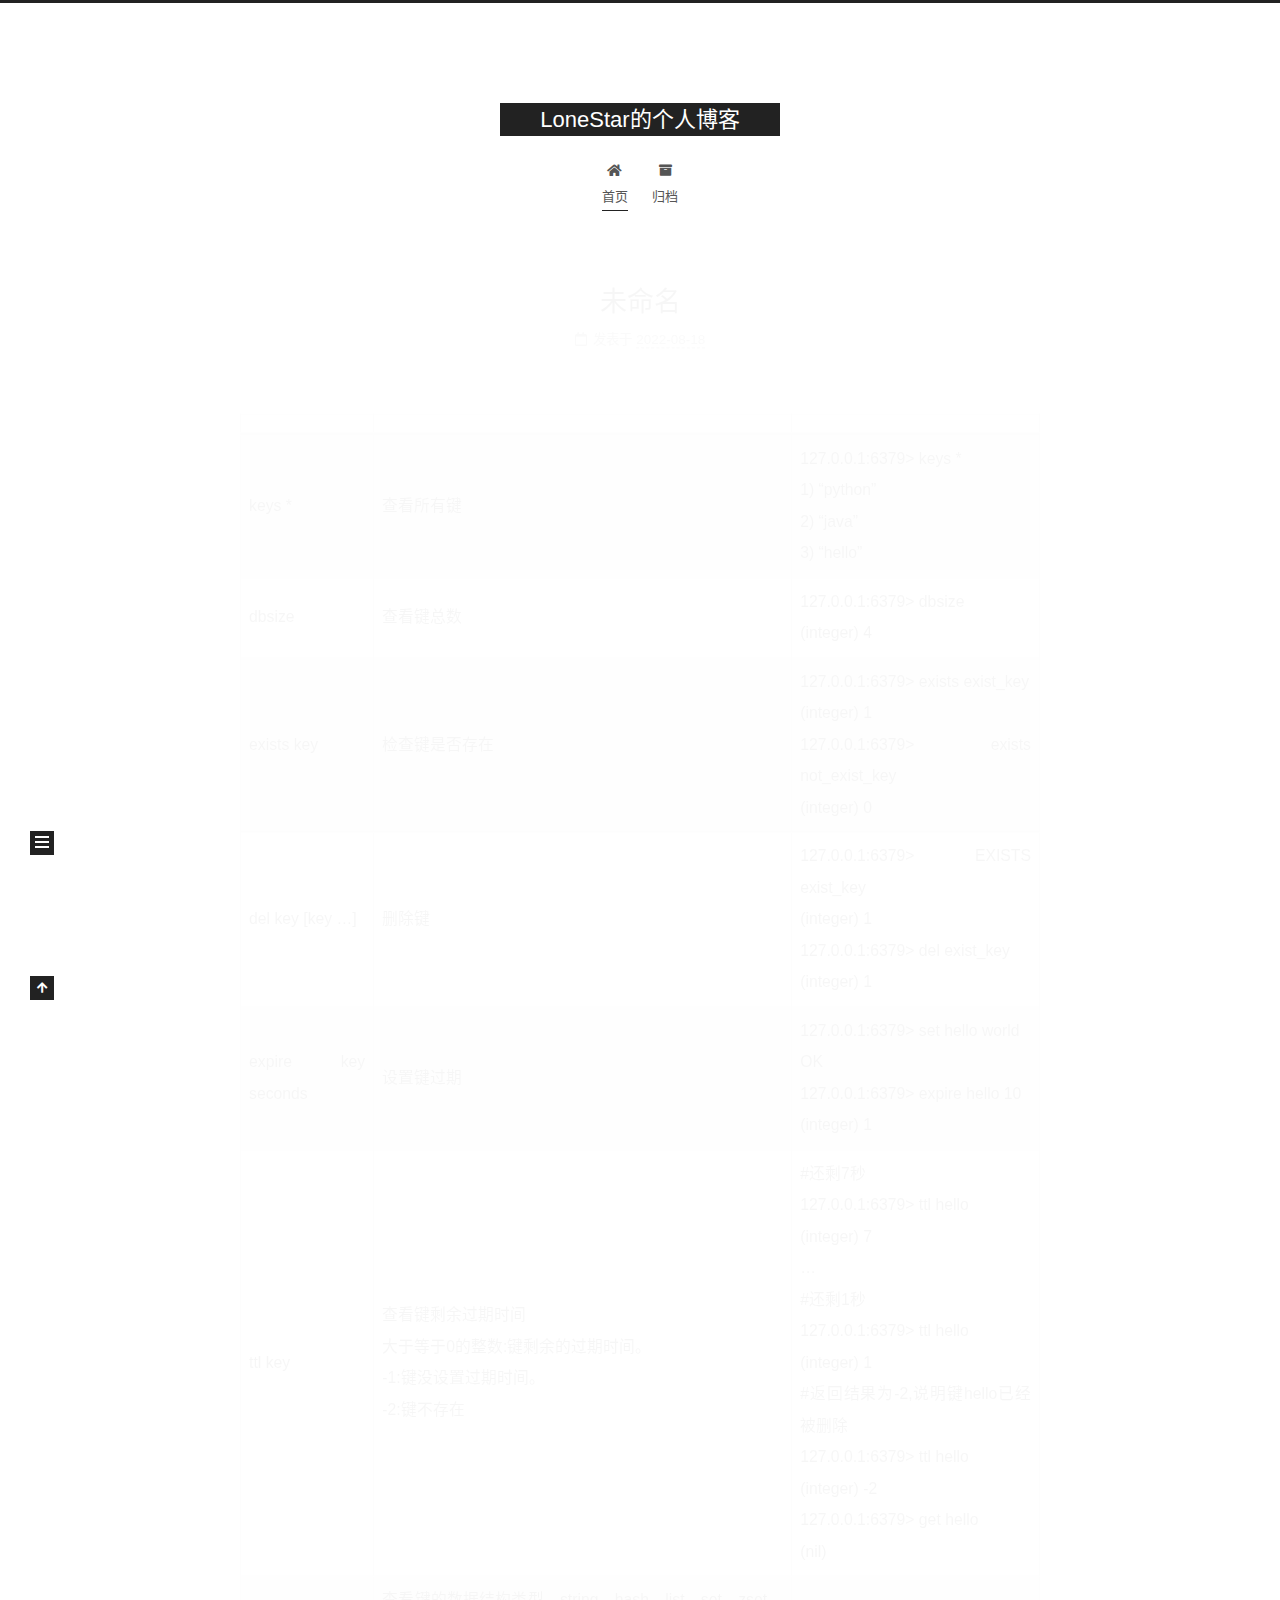
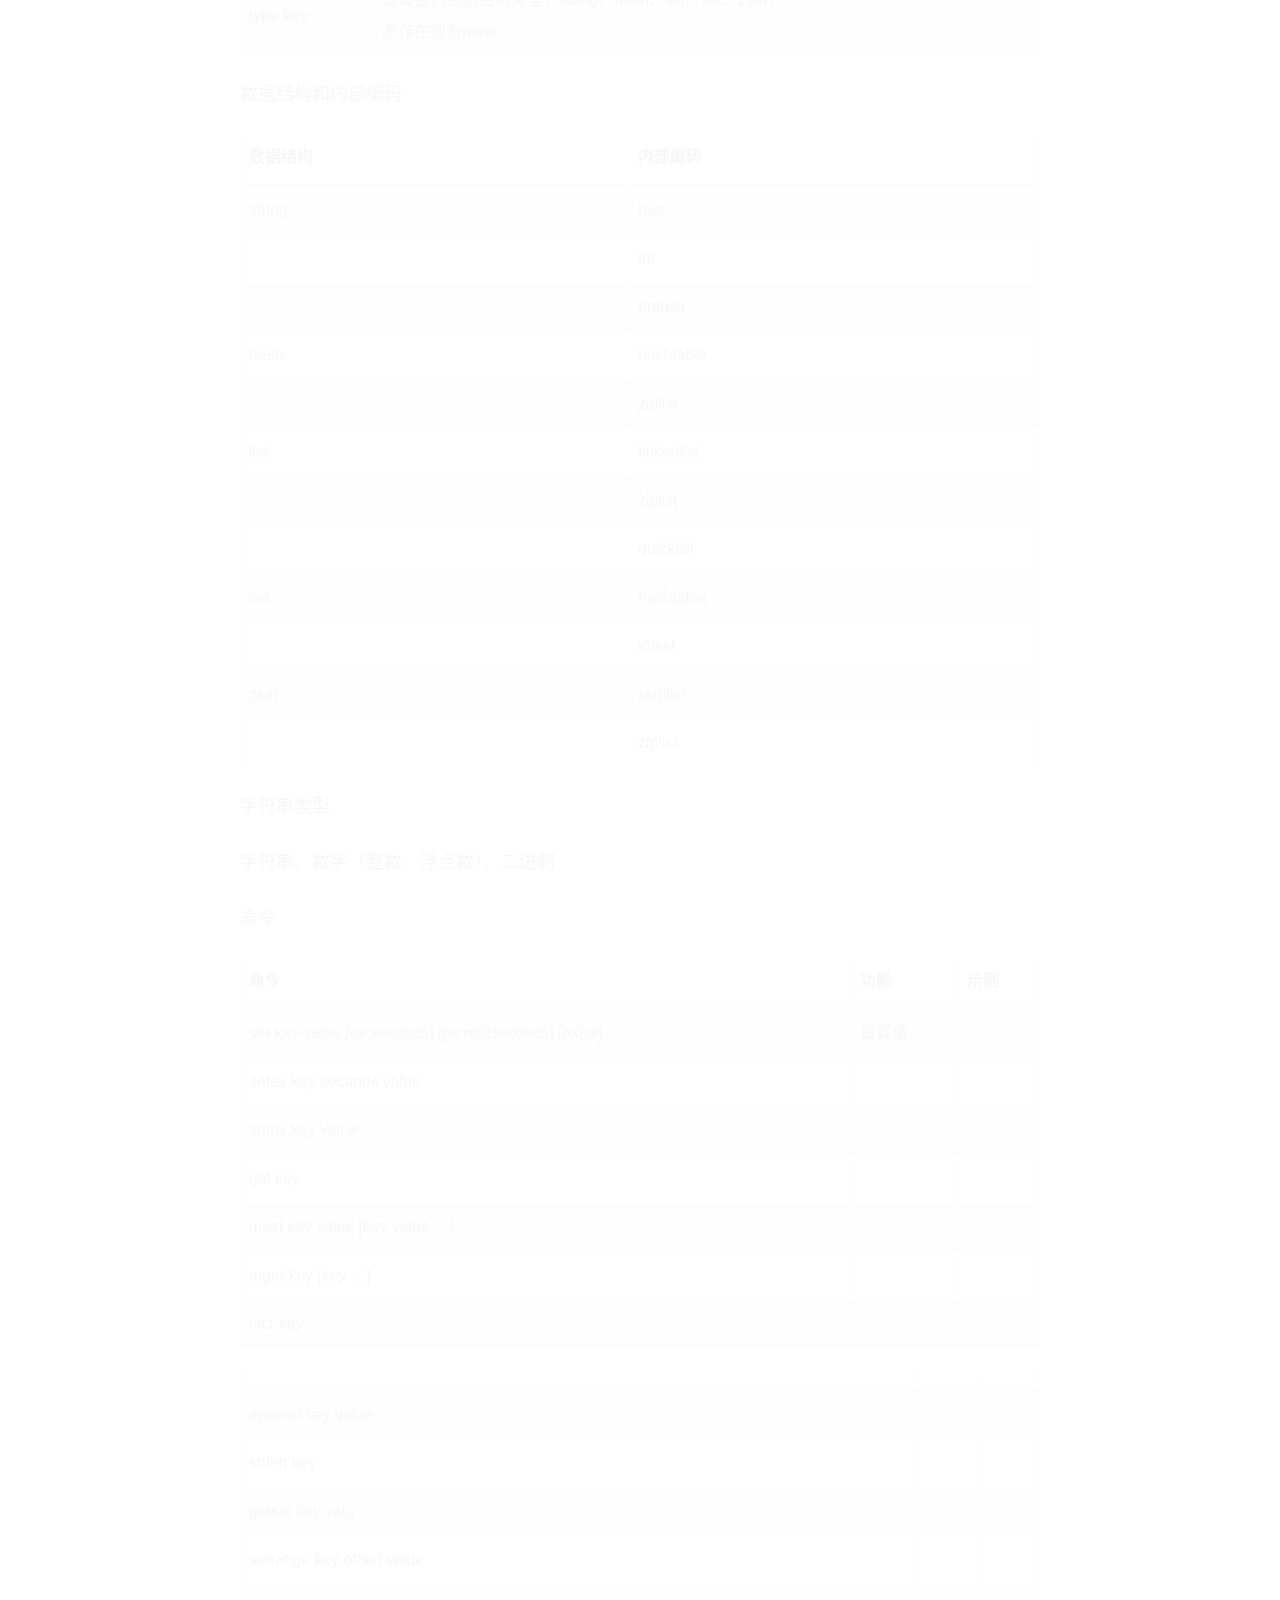
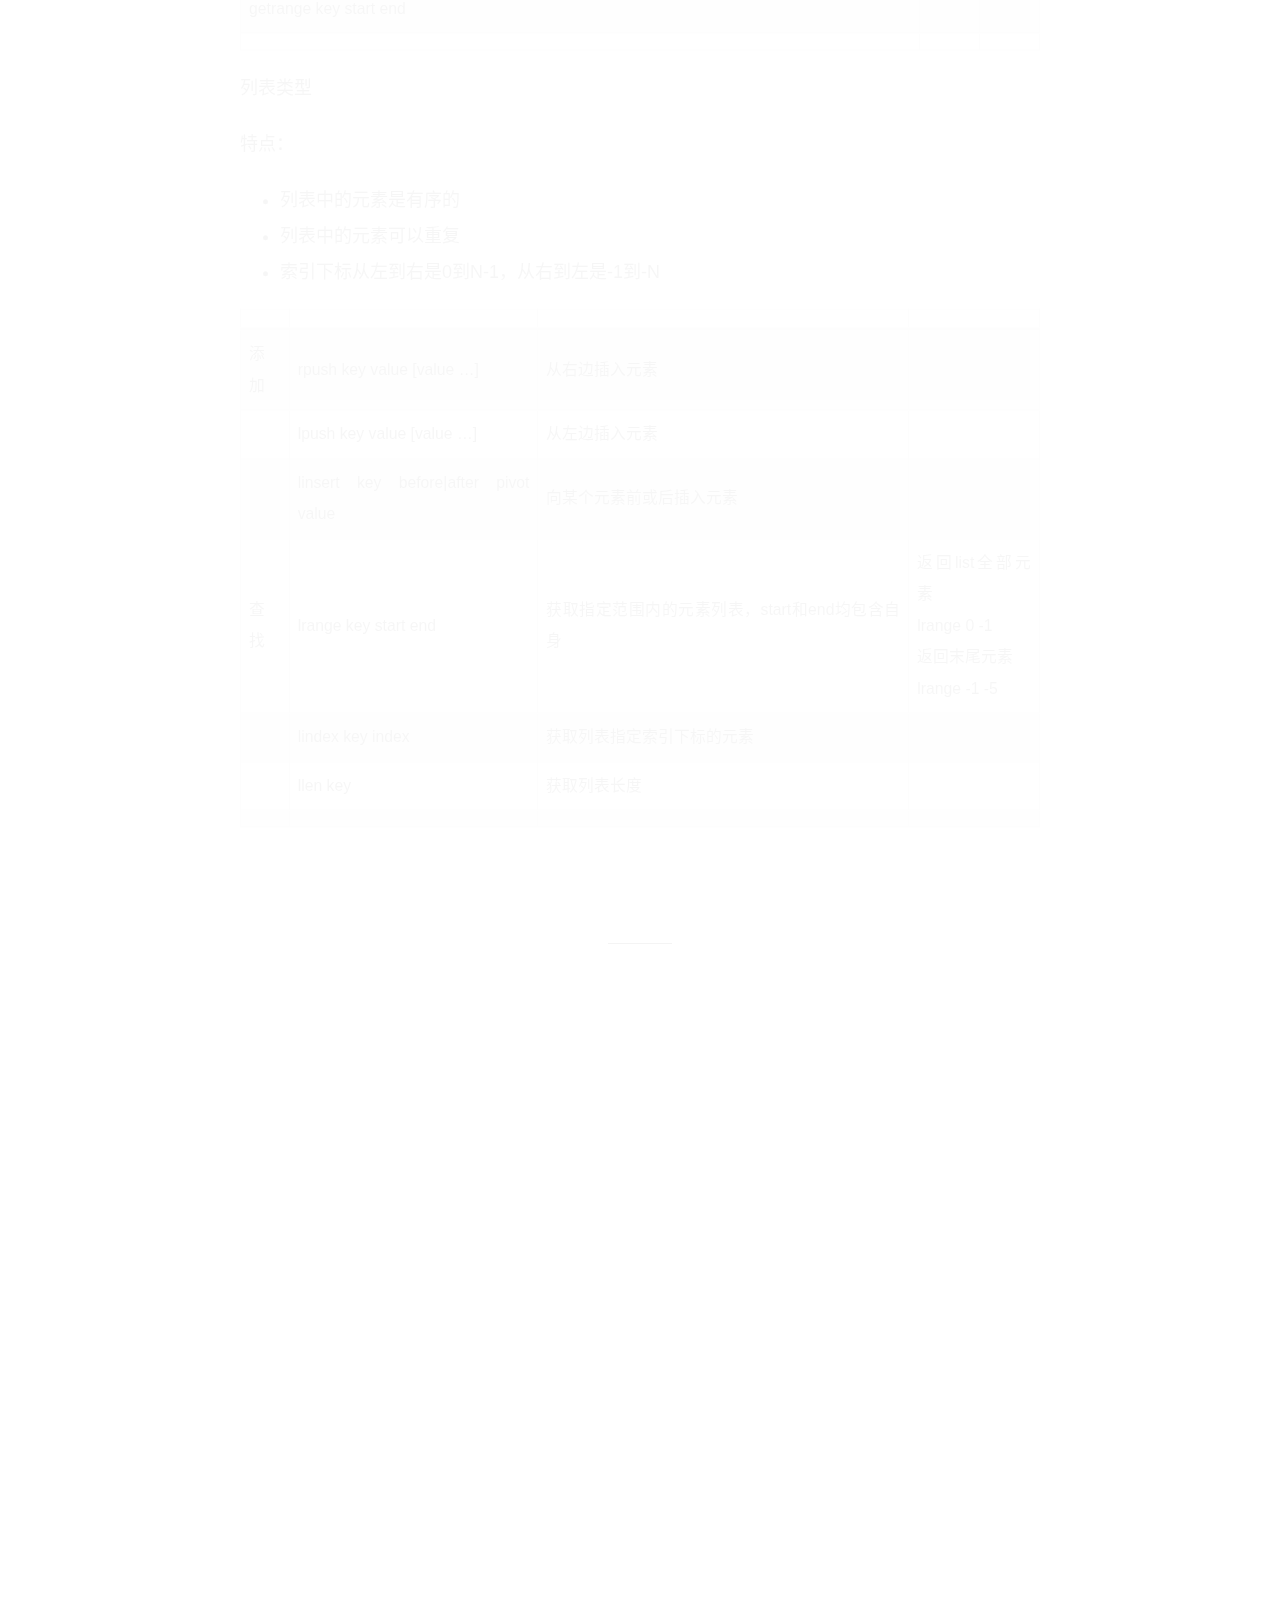
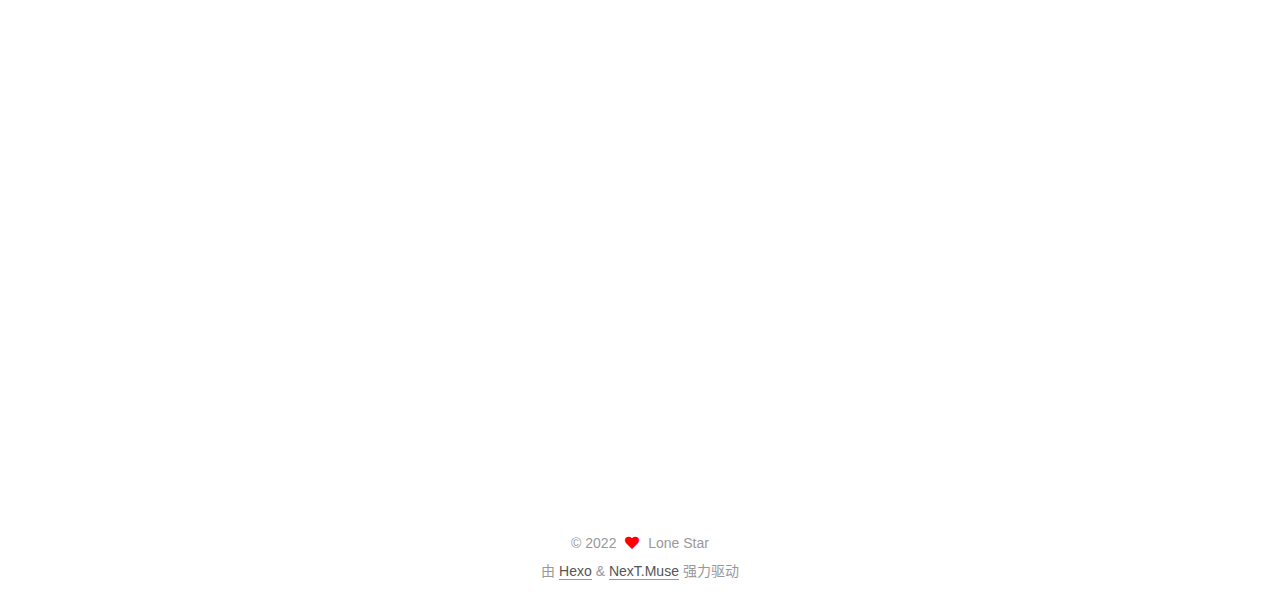
<file: index.html>
<!DOCTYPE html>
<html lang="zh-CN">
<head>
  <meta charset="UTF-8">
<meta name="viewport" content="width=device-width, initial-scale=1, maximum-scale=2">
<meta name="theme-color" content="#222">
<meta name="generator" content="Hexo 5.4.0">
  <link rel="apple-touch-icon" sizes="180x180" href="/images/apple-touch-icon-next.png">
  <link rel="icon" type="image/png" sizes="32x32" href="/images/favicon-32x32-next.png">
  <link rel="icon" type="image/png" sizes="16x16" href="/images/favicon-16x16-next.png">
  <link rel="mask-icon" href="/images/logo.svg" color="#222">

<link rel="stylesheet" href="/css/main.css">


<link rel="stylesheet" href="/lib/font-awesome/css/all.min.css">

<script id="hexo-configurations">
    var NexT = window.NexT || {};
    var CONFIG = {"hostname":"example.com","root":"/","scheme":"Muse","version":"7.8.0","exturl":false,"sidebar":{"position":"left","display":"post","padding":18,"offset":12,"onmobile":false},"copycode":{"enable":false,"show_result":false,"style":null},"back2top":{"enable":true,"sidebar":false,"scrollpercent":false},"bookmark":{"enable":false,"color":"#222","save":"auto"},"fancybox":false,"mediumzoom":false,"lazyload":false,"pangu":false,"comments":{"style":"tabs","active":null,"storage":true,"lazyload":false,"nav":null},"algolia":{"hits":{"per_page":10},"labels":{"input_placeholder":"Search for Posts","hits_empty":"We didn't find any results for the search: ${query}","hits_stats":"${hits} results found in ${time} ms"}},"localsearch":{"enable":false,"trigger":"auto","top_n_per_article":1,"unescape":false,"preload":false},"motion":{"enable":true,"async":false,"transition":{"post_block":"fadeIn","post_header":"slideDownIn","post_body":"slideDownIn","coll_header":"slideLeftIn","sidebar":"slideUpIn"}}};
  </script>

  <meta property="og:type" content="website">
<meta property="og:title" content="LoneStar的个人博客">
<meta property="og:url" content="http://example.com/index.html">
<meta property="og:site_name" content="LoneStar的个人博客">
<meta property="og:locale" content="zh_CN">
<meta property="article:author" content="Lone Star">
<meta name="twitter:card" content="summary">

<link rel="canonical" href="http://example.com/">


<script id="page-configurations">
  // https://hexo.io/docs/variables.html
  CONFIG.page = {
    sidebar: "",
    isHome : true,
    isPost : false,
    lang   : 'zh-CN'
  };
</script>

  <title>LoneStar的个人博客</title>
  






  <noscript>
  <style>
  .use-motion .brand,
  .use-motion .menu-item,
  .sidebar-inner,
  .use-motion .post-block,
  .use-motion .pagination,
  .use-motion .comments,
  .use-motion .post-header,
  .use-motion .post-body,
  .use-motion .collection-header { opacity: initial; }

  .use-motion .site-title,
  .use-motion .site-subtitle {
    opacity: initial;
    top: initial;
  }

  .use-motion .logo-line-before i { left: initial; }
  .use-motion .logo-line-after i { right: initial; }
  </style>
</noscript>

</head>

<body itemscope itemtype="http://schema.org/WebPage">
  <div class="container use-motion">
    <div class="headband"></div>

    <header class="header" itemscope itemtype="http://schema.org/WPHeader">
      <div class="header-inner"><div class="site-brand-container">
  <div class="site-nav-toggle">
    <div class="toggle" aria-label="切换导航栏">
      <span class="toggle-line toggle-line-first"></span>
      <span class="toggle-line toggle-line-middle"></span>
      <span class="toggle-line toggle-line-last"></span>
    </div>
  </div>

  <div class="site-meta">

    <a href="/" class="brand" rel="start">
      <span class="logo-line-before"><i></i></span>
      <h1 class="site-title">LoneStar的个人博客</h1>
      <span class="logo-line-after"><i></i></span>
    </a>
  </div>

  <div class="site-nav-right">
    <div class="toggle popup-trigger">
    </div>
  </div>
</div>




<nav class="site-nav">
  <ul id="menu" class="main-menu menu">
        <li class="menu-item menu-item-home">

    <a href="/" rel="section"><i class="fa fa-home fa-fw"></i>首页</a>

  </li>
        <li class="menu-item menu-item-archives">

    <a href="/archives/" rel="section"><i class="fa fa-archive fa-fw"></i>归档</a>

  </li>
  </ul>
</nav>




</div>
    </header>

    
  <div class="back-to-top">
    <i class="fa fa-arrow-up"></i>
    <span>0%</span>
  </div>


    <main class="main">
      <div class="main-inner">
        <div class="content-wrap">
          

          <div class="content index posts-expand">
            
      
  
  
  <article itemscope itemtype="http://schema.org/Article" class="post-block" lang="zh-CN">
    <link itemprop="mainEntityOfPage" href="http://example.com/2022/08/18/redis/">

    <span hidden itemprop="author" itemscope itemtype="http://schema.org/Person">
      <meta itemprop="image" content="/images/avatar.gif">
      <meta itemprop="name" content="Lone Star">
      <meta itemprop="description" content="">
    </span>

    <span hidden itemprop="publisher" itemscope itemtype="http://schema.org/Organization">
      <meta itemprop="name" content="LoneStar的个人博客">
    </span>
      <header class="post-header">
        <h2 class="post-title" itemprop="name headline">
          
            <a href="/2022/08/18/redis/" class="post-title-link" itemprop="url">未命名</a>
        </h2>

        <div class="post-meta">
            <span class="post-meta-item">
              <span class="post-meta-item-icon">
                <i class="far fa-calendar"></i>
              </span>
              <span class="post-meta-item-text">发表于</span>

              <time title="创建时间：2022-08-18 22:35:16" itemprop="dateCreated datePublished" datetime="2022-08-18T22:35:16+08:00">2022-08-18</time>
            </span>

          

        </div>
      </header>

    
    
    
    <div class="post-body" itemprop="articleBody">

      
          <table>
<thead>
<tr>
<th></th>
<th></th>
<th></th>
</tr>
</thead>
<tbody><tr>
<td>keys *</td>
<td>查看所有键</td>
<td>127.0.0.1:6379&gt; keys *<br/>1) “python”<br/>2) “java”<br/>3) “hello”</td>
</tr>
<tr>
<td>dbsize</td>
<td>查看键总数</td>
<td>127.0.0.1:6379&gt; dbsize<br/>(integer) 4</td>
</tr>
<tr>
<td>exists key</td>
<td>检查键是否存在</td>
<td>127.0.0.1:6379&gt; exists exist_key<br/>(integer) 1<br/>127.0.0.1:6379&gt; exists not_exist_key<br/>(integer) 0</td>
</tr>
<tr>
<td>del key [key …]</td>
<td>删除键</td>
<td>127.0.0.1:6379&gt; EXISTS exist_key<br/>(integer) 1<br/>127.0.0.1:6379&gt; del exist_key<br/>(integer) 1</td>
</tr>
<tr>
<td>expire key seconds</td>
<td>设置键过期</td>
<td>127.0.0.1:6379&gt; set hello world<br/>OK<br/>127.0.0.1:6379&gt; expire hello 10<br/>(integer) 1</td>
</tr>
<tr>
<td>ttl key</td>
<td>查看键剩余过期时间<br />大于等于0的整数:键剩余的过期时间。<br />-1:键没设置过期时间。<br/>-2:键不存在</td>
<td>#还剩7秒<br/>127.0.0.1:6379&gt; ttl hello<br/>(integer) 7<br/>…<br/>#还剩1秒<br/>127.0.0.1:6379&gt; ttl hello<br/>(integer) 1<br/>#返回结果为-2,说明键hello已经被删除<br/>127.0.0.1:6379&gt; ttl hello<br/>(integer) -2<br/>127.0.0.1:6379&gt; get hello<br/>(nil)</td>
</tr>
<tr>
<td>type key</td>
<td>查看键的数据结构类型，string、hash、list、set、zset，不存在则为none</td>
<td></td>
</tr>
</tbody></table>
<p>数据结构和内部编码</p>
<table>
<thead>
<tr>
<th>数据结构</th>
<th>内部编码</th>
</tr>
</thead>
<tbody><tr>
<td>string</td>
<td>raw</td>
</tr>
<tr>
<td></td>
<td>int</td>
</tr>
<tr>
<td></td>
<td>embstr</td>
</tr>
<tr>
<td>hash</td>
<td>hashtable</td>
</tr>
<tr>
<td></td>
<td>ziplist</td>
</tr>
<tr>
<td>list</td>
<td>linkedlist</td>
</tr>
<tr>
<td></td>
<td>ziplist</td>
</tr>
<tr>
<td></td>
<td>quicklist</td>
</tr>
<tr>
<td>set</td>
<td>hashtable</td>
</tr>
<tr>
<td></td>
<td>intset</td>
</tr>
<tr>
<td>zset</td>
<td>skiplist</td>
</tr>
<tr>
<td></td>
<td>ziplist</td>
</tr>
</tbody></table>
<p>字符串类型</p>
<p>字符串、数字（整数、浮点数）、二进制</p>
<p>命令</p>
<table>
<thead>
<tr>
<th>命令</th>
<th>功能</th>
<th>示例</th>
</tr>
</thead>
<tbody><tr>
<td>set key value [ex seconds] [px milliseconds] [nx|xx]</td>
<td>设置值</td>
<td></td>
</tr>
<tr>
<td>setex key seconds value</td>
<td></td>
<td></td>
</tr>
<tr>
<td>setnx key value</td>
<td></td>
<td></td>
</tr>
<tr>
<td>get key</td>
<td></td>
<td></td>
</tr>
<tr>
<td>mset key value [key value …]</td>
<td></td>
<td></td>
</tr>
<tr>
<td>mget key [key …]</td>
<td></td>
<td></td>
</tr>
<tr>
<td>incr key</td>
<td></td>
<td></td>
</tr>
</tbody></table>
<table>
<thead>
<tr>
<th></th>
<th></th>
<th></th>
</tr>
</thead>
<tbody><tr>
<td>append key value</td>
<td></td>
<td></td>
</tr>
<tr>
<td>strlen key</td>
<td></td>
<td></td>
</tr>
<tr>
<td>getset key valu</td>
<td></td>
<td></td>
</tr>
<tr>
<td>setrange key offset value</td>
<td></td>
<td></td>
</tr>
<tr>
<td>getrange key start end</td>
<td></td>
<td></td>
</tr>
<tr>
<td></td>
<td></td>
<td></td>
</tr>
</tbody></table>
<p>列表类型</p>
<p>特点：</p>
<ul>
<li>列表中的元素是有序的</li>
<li>列表中的元素可以重复</li>
<li>索引下标从左到右是0到N-1，从右到左是-1到-N</li>
</ul>
<table>
<thead>
<tr>
<th></th>
<th></th>
<th></th>
<th></th>
</tr>
</thead>
<tbody><tr>
<td>添加</td>
<td>rpush key value [value …]</td>
<td>从右边插入元素</td>
<td></td>
</tr>
<tr>
<td></td>
<td>lpush key value [value …]</td>
<td>从左边插入元素</td>
<td></td>
</tr>
<tr>
<td></td>
<td>linsert key before|after pivot value</td>
<td>向某个元素前或后插入元素</td>
<td></td>
</tr>
<tr>
<td>查找</td>
<td>lrange key start end</td>
<td>获取指定范围内的元素列表，start和end均包含自身</td>
<td>返回list全部元素<br />lrange 0 -1<br />返回末尾元素<br />lrange -1 -5</td>
</tr>
<tr>
<td></td>
<td>lindex key index</td>
<td>获取列表指定索引下标的元素</td>
<td></td>
</tr>
<tr>
<td></td>
<td>llen key</td>
<td>获取列表长度</td>
<td></td>
</tr>
<tr>
<td></td>
<td></td>
<td></td>
<td></td>
</tr>
</tbody></table>

      
    </div>

    
    
    
      <footer class="post-footer">
        <div class="post-eof"></div>
      </footer>
  </article>
  
  
  

      
  
  
  <article itemscope itemtype="http://schema.org/Article" class="post-block" lang="zh-CN">
    <link itemprop="mainEntityOfPage" href="http://example.com/2022/01/06/hello-world/">

    <span hidden itemprop="author" itemscope itemtype="http://schema.org/Person">
      <meta itemprop="image" content="/images/avatar.gif">
      <meta itemprop="name" content="Lone Star">
      <meta itemprop="description" content="">
    </span>

    <span hidden itemprop="publisher" itemscope itemtype="http://schema.org/Organization">
      <meta itemprop="name" content="LoneStar的个人博客">
    </span>
      <header class="post-header">
        <h2 class="post-title" itemprop="name headline">
          
            <a href="/2022/01/06/hello-world/" class="post-title-link" itemprop="url">Hello World</a>
        </h2>

        <div class="post-meta">
            <span class="post-meta-item">
              <span class="post-meta-item-icon">
                <i class="far fa-calendar"></i>
              </span>
              <span class="post-meta-item-text">发表于</span>

              <time title="创建时间：2022-01-06 20:09:35" itemprop="dateCreated datePublished" datetime="2022-01-06T20:09:35+08:00">2022-01-06</time>
            </span>

          

        </div>
      </header>

    
    
    
    <div class="post-body" itemprop="articleBody">

      
          <p>Welcome to <a target="_blank" rel="noopener" href="https://hexo.io/">Hexo</a>! This is your very first post. Check <a target="_blank" rel="noopener" href="https://hexo.io/docs/">documentation</a> for more info. If you get any problems when using Hexo, you can find the answer in <a target="_blank" rel="noopener" href="https://hexo.io/docs/troubleshooting.html">troubleshooting</a> or you can ask me on <a target="_blank" rel="noopener" href="https://github.com/hexojs/hexo/issues">GitHub</a>.</p>
<h2 id="Quick-Start"><a href="#Quick-Start" class="headerlink" title="Quick Start"></a>Quick Start</h2><h3 id="Create-a-new-post"><a href="#Create-a-new-post" class="headerlink" title="Create a new post"></a>Create a new post</h3><figure class="highlight bash"><table><tr><td class="gutter"><pre><span class="line">1</span><br></pre></td><td class="code"><pre><span class="line">$ hexo new <span class="string">&quot;My New Post&quot;</span></span><br></pre></td></tr></table></figure>

<p>More info: <a target="_blank" rel="noopener" href="https://hexo.io/docs/writing.html">Writing</a></p>
<h3 id="Run-server"><a href="#Run-server" class="headerlink" title="Run server"></a>Run server</h3><figure class="highlight bash"><table><tr><td class="gutter"><pre><span class="line">1</span><br></pre></td><td class="code"><pre><span class="line">$ hexo server</span><br></pre></td></tr></table></figure>

<p>More info: <a target="_blank" rel="noopener" href="https://hexo.io/docs/server.html">Server</a></p>
<h3 id="Generate-static-files"><a href="#Generate-static-files" class="headerlink" title="Generate static files"></a>Generate static files</h3><figure class="highlight bash"><table><tr><td class="gutter"><pre><span class="line">1</span><br></pre></td><td class="code"><pre><span class="line">$ hexo generate</span><br></pre></td></tr></table></figure>

<p>More info: <a target="_blank" rel="noopener" href="https://hexo.io/docs/generating.html">Generating</a></p>
<h3 id="Deploy-to-remote-sites"><a href="#Deploy-to-remote-sites" class="headerlink" title="Deploy to remote sites"></a>Deploy to remote sites</h3><figure class="highlight bash"><table><tr><td class="gutter"><pre><span class="line">1</span><br></pre></td><td class="code"><pre><span class="line">$ hexo deploy</span><br></pre></td></tr></table></figure>

<p>More info: <a target="_blank" rel="noopener" href="https://hexo.io/docs/one-command-deployment.html">Deployment</a></p>

      
    </div>

    
    
    
      <footer class="post-footer">
        <div class="post-eof"></div>
      </footer>
  </article>
  
  
  


  



          </div>
          

<script>
  window.addEventListener('tabs:register', () => {
    let { activeClass } = CONFIG.comments;
    if (CONFIG.comments.storage) {
      activeClass = localStorage.getItem('comments_active') || activeClass;
    }
    if (activeClass) {
      let activeTab = document.querySelector(`a[href="#comment-${activeClass}"]`);
      if (activeTab) {
        activeTab.click();
      }
    }
  });
  if (CONFIG.comments.storage) {
    window.addEventListener('tabs:click', event => {
      if (!event.target.matches('.tabs-comment .tab-content .tab-pane')) return;
      let commentClass = event.target.classList[1];
      localStorage.setItem('comments_active', commentClass);
    });
  }
</script>

        </div>
          
  
  <div class="toggle sidebar-toggle">
    <span class="toggle-line toggle-line-first"></span>
    <span class="toggle-line toggle-line-middle"></span>
    <span class="toggle-line toggle-line-last"></span>
  </div>

  <aside class="sidebar">
    <div class="sidebar-inner">

      <ul class="sidebar-nav motion-element">
        <li class="sidebar-nav-toc">
          文章目录
        </li>
        <li class="sidebar-nav-overview">
          站点概览
        </li>
      </ul>

      <!--noindex-->
      <div class="post-toc-wrap sidebar-panel">
      </div>
      <!--/noindex-->

      <div class="site-overview-wrap sidebar-panel">
        <div class="site-author motion-element" itemprop="author" itemscope itemtype="http://schema.org/Person">
  <p class="site-author-name" itemprop="name">Lone Star</p>
  <div class="site-description" itemprop="description"></div>
</div>
<div class="site-state-wrap motion-element">
  <nav class="site-state">
      <div class="site-state-item site-state-posts">
          <a href="/archives/">
        
          <span class="site-state-item-count">2</span>
          <span class="site-state-item-name">日志</span>
        </a>
      </div>
  </nav>
</div>



      </div>

    </div>
  </aside>
  <div id="sidebar-dimmer"></div>


      </div>
    </main>

    <footer class="footer">
      <div class="footer-inner">
        

        

<div class="copyright">
  
  &copy; 
  <span itemprop="copyrightYear">2022</span>
  <span class="with-love">
    <i class="fa fa-heart"></i>
  </span>
  <span class="author" itemprop="copyrightHolder">Lone Star</span>
</div>
  <div class="powered-by">由 <a href="https://hexo.io/" class="theme-link" rel="noopener" target="_blank">Hexo</a> & <a href="https://muse.theme-next.org/" class="theme-link" rel="noopener" target="_blank">NexT.Muse</a> 强力驱动
  </div>

        








      </div>
    </footer>
  </div>

  
  <script src="/lib/anime.min.js"></script>
  <script src="/lib/velocity/velocity.min.js"></script>
  <script src="/lib/velocity/velocity.ui.min.js"></script>

<script src="/js/utils.js"></script>

<script src="/js/motion.js"></script>


<script src="/js/schemes/muse.js"></script>


<script src="/js/next-boot.js"></script>




  















  

  

</body>
</html>
</file>
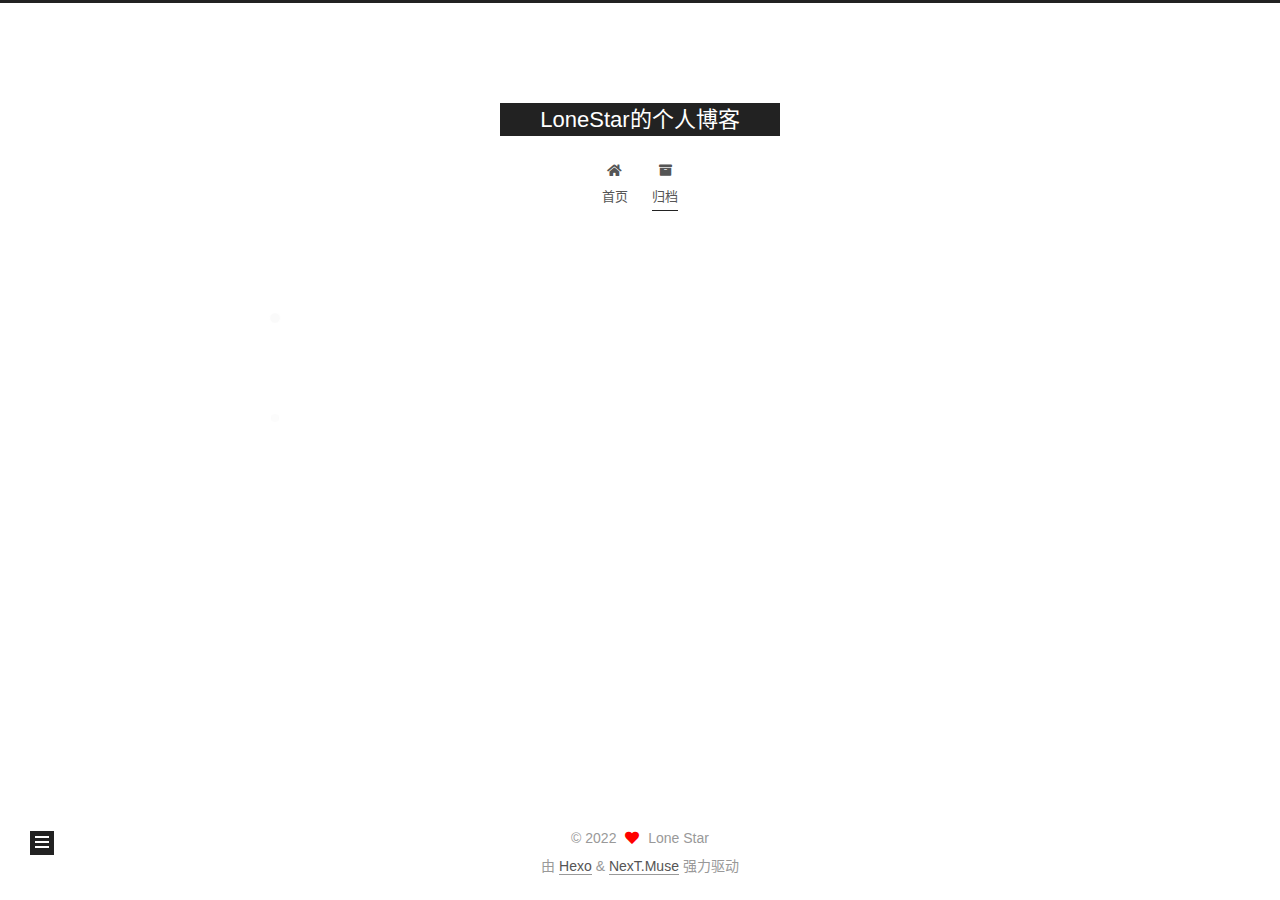
<file: archives/index.html>
<!DOCTYPE html>
<html lang="zh-CN">
<head>
  <meta charset="UTF-8">
<meta name="viewport" content="width=device-width, initial-scale=1, maximum-scale=2">
<meta name="theme-color" content="#222">
<meta name="generator" content="Hexo 5.4.0">
  <link rel="apple-touch-icon" sizes="180x180" href="/images/apple-touch-icon-next.png">
  <link rel="icon" type="image/png" sizes="32x32" href="/images/favicon-32x32-next.png">
  <link rel="icon" type="image/png" sizes="16x16" href="/images/favicon-16x16-next.png">
  <link rel="mask-icon" href="/images/logo.svg" color="#222">

<link rel="stylesheet" href="/css/main.css">


<link rel="stylesheet" href="/lib/font-awesome/css/all.min.css">

<script id="hexo-configurations">
    var NexT = window.NexT || {};
    var CONFIG = {"hostname":"example.com","root":"/","scheme":"Muse","version":"7.8.0","exturl":false,"sidebar":{"position":"left","display":"post","padding":18,"offset":12,"onmobile":false},"copycode":{"enable":false,"show_result":false,"style":null},"back2top":{"enable":true,"sidebar":false,"scrollpercent":false},"bookmark":{"enable":false,"color":"#222","save":"auto"},"fancybox":false,"mediumzoom":false,"lazyload":false,"pangu":false,"comments":{"style":"tabs","active":null,"storage":true,"lazyload":false,"nav":null},"algolia":{"hits":{"per_page":10},"labels":{"input_placeholder":"Search for Posts","hits_empty":"We didn't find any results for the search: ${query}","hits_stats":"${hits} results found in ${time} ms"}},"localsearch":{"enable":false,"trigger":"auto","top_n_per_article":1,"unescape":false,"preload":false},"motion":{"enable":true,"async":false,"transition":{"post_block":"fadeIn","post_header":"slideDownIn","post_body":"slideDownIn","coll_header":"slideLeftIn","sidebar":"slideUpIn"}}};
  </script>

  <meta property="og:type" content="website">
<meta property="og:title" content="LoneStar的个人博客">
<meta property="og:url" content="http://example.com/archives/index.html">
<meta property="og:site_name" content="LoneStar的个人博客">
<meta property="og:locale" content="zh_CN">
<meta property="article:author" content="Lone Star">
<meta name="twitter:card" content="summary">

<link rel="canonical" href="http://example.com/archives/">


<script id="page-configurations">
  // https://hexo.io/docs/variables.html
  CONFIG.page = {
    sidebar: "",
    isHome : false,
    isPost : false,
    lang   : 'zh-CN'
  };
</script>

  <title>归档 | LoneStar的个人博客</title>
  






  <noscript>
  <style>
  .use-motion .brand,
  .use-motion .menu-item,
  .sidebar-inner,
  .use-motion .post-block,
  .use-motion .pagination,
  .use-motion .comments,
  .use-motion .post-header,
  .use-motion .post-body,
  .use-motion .collection-header { opacity: initial; }

  .use-motion .site-title,
  .use-motion .site-subtitle {
    opacity: initial;
    top: initial;
  }

  .use-motion .logo-line-before i { left: initial; }
  .use-motion .logo-line-after i { right: initial; }
  </style>
</noscript>

</head>

<body itemscope itemtype="http://schema.org/WebPage">
  <div class="container use-motion">
    <div class="headband"></div>

    <header class="header" itemscope itemtype="http://schema.org/WPHeader">
      <div class="header-inner"><div class="site-brand-container">
  <div class="site-nav-toggle">
    <div class="toggle" aria-label="切换导航栏">
      <span class="toggle-line toggle-line-first"></span>
      <span class="toggle-line toggle-line-middle"></span>
      <span class="toggle-line toggle-line-last"></span>
    </div>
  </div>

  <div class="site-meta">

    <a href="/" class="brand" rel="start">
      <span class="logo-line-before"><i></i></span>
      <h1 class="site-title">LoneStar的个人博客</h1>
      <span class="logo-line-after"><i></i></span>
    </a>
  </div>

  <div class="site-nav-right">
    <div class="toggle popup-trigger">
    </div>
  </div>
</div>




<nav class="site-nav">
  <ul id="menu" class="main-menu menu">
        <li class="menu-item menu-item-home">

    <a href="/" rel="section"><i class="fa fa-home fa-fw"></i>首页</a>

  </li>
        <li class="menu-item menu-item-archives">

    <a href="/archives/" rel="section"><i class="fa fa-archive fa-fw"></i>归档</a>

  </li>
  </ul>
</nav>




</div>
    </header>

    
  <div class="back-to-top">
    <i class="fa fa-arrow-up"></i>
    <span>0%</span>
  </div>


    <main class="main">
      <div class="main-inner">
        <div class="content-wrap">
          

          <div class="content archive">
            

  
  
  
  <div class="post-block">
    <div class="posts-collapse">
      <div class="collection-title">
        <span class="collection-header">嗯..! 目前共计 2 篇日志。 继续努力。</span>
      </div>

      
    <div class="collection-year">
      <span class="collection-header">2022</span>
    </div>

  <article itemscope itemtype="http://schema.org/Article">
    <header class="post-header">

      <div class="post-meta">
        <time itemprop="dateCreated"
              datetime="2022-08-18T22:35:16+08:00"
              content="2022-08-18">
          08-18
        </time>
      </div>

      <div class="post-title">
          <a class="post-title-link" href="/2022/08/18/redis/" itemprop="url">
            <span itemprop="name">未命名</span>
          </a>
      </div>

    </header>
  </article>

  <article itemscope itemtype="http://schema.org/Article">
    <header class="post-header">

      <div class="post-meta">
        <time itemprop="dateCreated"
              datetime="2022-01-06T20:09:35+08:00"
              content="2022-01-06">
          01-06
        </time>
      </div>

      <div class="post-title">
          <a class="post-title-link" href="/2022/01/06/hello-world/" itemprop="url">
            <span itemprop="name">Hello World</span>
          </a>
      </div>

    </header>
  </article>


    </div>
  </div>
  
  
  

  



          </div>
          

<script>
  window.addEventListener('tabs:register', () => {
    let { activeClass } = CONFIG.comments;
    if (CONFIG.comments.storage) {
      activeClass = localStorage.getItem('comments_active') || activeClass;
    }
    if (activeClass) {
      let activeTab = document.querySelector(`a[href="#comment-${activeClass}"]`);
      if (activeTab) {
        activeTab.click();
      }
    }
  });
  if (CONFIG.comments.storage) {
    window.addEventListener('tabs:click', event => {
      if (!event.target.matches('.tabs-comment .tab-content .tab-pane')) return;
      let commentClass = event.target.classList[1];
      localStorage.setItem('comments_active', commentClass);
    });
  }
</script>

        </div>
          
  
  <div class="toggle sidebar-toggle">
    <span class="toggle-line toggle-line-first"></span>
    <span class="toggle-line toggle-line-middle"></span>
    <span class="toggle-line toggle-line-last"></span>
  </div>

  <aside class="sidebar">
    <div class="sidebar-inner">

      <ul class="sidebar-nav motion-element">
        <li class="sidebar-nav-toc">
          文章目录
        </li>
        <li class="sidebar-nav-overview">
          站点概览
        </li>
      </ul>

      <!--noindex-->
      <div class="post-toc-wrap sidebar-panel">
      </div>
      <!--/noindex-->

      <div class="site-overview-wrap sidebar-panel">
        <div class="site-author motion-element" itemprop="author" itemscope itemtype="http://schema.org/Person">
  <p class="site-author-name" itemprop="name">Lone Star</p>
  <div class="site-description" itemprop="description"></div>
</div>
<div class="site-state-wrap motion-element">
  <nav class="site-state">
      <div class="site-state-item site-state-posts">
          <a href="/archives/">
        
          <span class="site-state-item-count">2</span>
          <span class="site-state-item-name">日志</span>
        </a>
      </div>
  </nav>
</div>



      </div>

    </div>
  </aside>
  <div id="sidebar-dimmer"></div>


      </div>
    </main>

    <footer class="footer">
      <div class="footer-inner">
        

        

<div class="copyright">
  
  &copy; 
  <span itemprop="copyrightYear">2022</span>
  <span class="with-love">
    <i class="fa fa-heart"></i>
  </span>
  <span class="author" itemprop="copyrightHolder">Lone Star</span>
</div>
  <div class="powered-by">由 <a href="https://hexo.io/" class="theme-link" rel="noopener" target="_blank">Hexo</a> & <a href="https://muse.theme-next.org/" class="theme-link" rel="noopener" target="_blank">NexT.Muse</a> 强力驱动
  </div>

        








      </div>
    </footer>
  </div>

  
  <script src="/lib/anime.min.js"></script>
  <script src="/lib/velocity/velocity.min.js"></script>
  <script src="/lib/velocity/velocity.ui.min.js"></script>

<script src="/js/utils.js"></script>

<script src="/js/motion.js"></script>


<script src="/js/schemes/muse.js"></script>


<script src="/js/next-boot.js"></script>




  















  

  

</body>
</html>
</file>
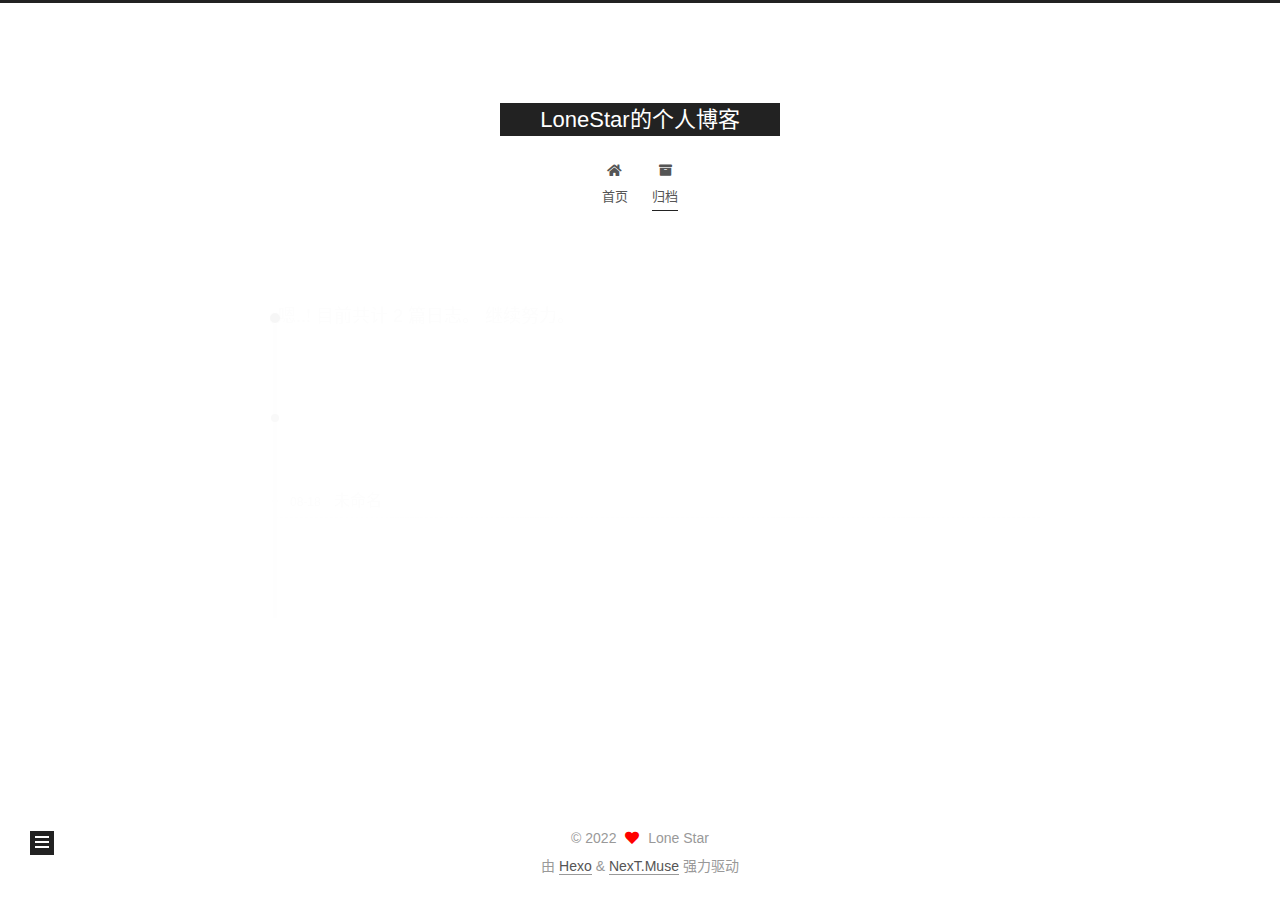
<file: archives/2022/index.html>
<!DOCTYPE html>
<html lang="zh-CN">
<head>
  <meta charset="UTF-8">
<meta name="viewport" content="width=device-width, initial-scale=1, maximum-scale=2">
<meta name="theme-color" content="#222">
<meta name="generator" content="Hexo 5.4.0">
  <link rel="apple-touch-icon" sizes="180x180" href="/images/apple-touch-icon-next.png">
  <link rel="icon" type="image/png" sizes="32x32" href="/images/favicon-32x32-next.png">
  <link rel="icon" type="image/png" sizes="16x16" href="/images/favicon-16x16-next.png">
  <link rel="mask-icon" href="/images/logo.svg" color="#222">

<link rel="stylesheet" href="/css/main.css">


<link rel="stylesheet" href="/lib/font-awesome/css/all.min.css">

<script id="hexo-configurations">
    var NexT = window.NexT || {};
    var CONFIG = {"hostname":"example.com","root":"/","scheme":"Muse","version":"7.8.0","exturl":false,"sidebar":{"position":"left","display":"post","padding":18,"offset":12,"onmobile":false},"copycode":{"enable":false,"show_result":false,"style":null},"back2top":{"enable":true,"sidebar":false,"scrollpercent":false},"bookmark":{"enable":false,"color":"#222","save":"auto"},"fancybox":false,"mediumzoom":false,"lazyload":false,"pangu":false,"comments":{"style":"tabs","active":null,"storage":true,"lazyload":false,"nav":null},"algolia":{"hits":{"per_page":10},"labels":{"input_placeholder":"Search for Posts","hits_empty":"We didn't find any results for the search: ${query}","hits_stats":"${hits} results found in ${time} ms"}},"localsearch":{"enable":false,"trigger":"auto","top_n_per_article":1,"unescape":false,"preload":false},"motion":{"enable":true,"async":false,"transition":{"post_block":"fadeIn","post_header":"slideDownIn","post_body":"slideDownIn","coll_header":"slideLeftIn","sidebar":"slideUpIn"}}};
  </script>

  <meta property="og:type" content="website">
<meta property="og:title" content="LoneStar的个人博客">
<meta property="og:url" content="http://example.com/archives/2022/index.html">
<meta property="og:site_name" content="LoneStar的个人博客">
<meta property="og:locale" content="zh_CN">
<meta property="article:author" content="Lone Star">
<meta name="twitter:card" content="summary">

<link rel="canonical" href="http://example.com/archives/2022/">


<script id="page-configurations">
  // https://hexo.io/docs/variables.html
  CONFIG.page = {
    sidebar: "",
    isHome : false,
    isPost : false,
    lang   : 'zh-CN'
  };
</script>

  <title>归档 | LoneStar的个人博客</title>
  






  <noscript>
  <style>
  .use-motion .brand,
  .use-motion .menu-item,
  .sidebar-inner,
  .use-motion .post-block,
  .use-motion .pagination,
  .use-motion .comments,
  .use-motion .post-header,
  .use-motion .post-body,
  .use-motion .collection-header { opacity: initial; }

  .use-motion .site-title,
  .use-motion .site-subtitle {
    opacity: initial;
    top: initial;
  }

  .use-motion .logo-line-before i { left: initial; }
  .use-motion .logo-line-after i { right: initial; }
  </style>
</noscript>

</head>

<body itemscope itemtype="http://schema.org/WebPage">
  <div class="container use-motion">
    <div class="headband"></div>

    <header class="header" itemscope itemtype="http://schema.org/WPHeader">
      <div class="header-inner"><div class="site-brand-container">
  <div class="site-nav-toggle">
    <div class="toggle" aria-label="切换导航栏">
      <span class="toggle-line toggle-line-first"></span>
      <span class="toggle-line toggle-line-middle"></span>
      <span class="toggle-line toggle-line-last"></span>
    </div>
  </div>

  <div class="site-meta">

    <a href="/" class="brand" rel="start">
      <span class="logo-line-before"><i></i></span>
      <h1 class="site-title">LoneStar的个人博客</h1>
      <span class="logo-line-after"><i></i></span>
    </a>
  </div>

  <div class="site-nav-right">
    <div class="toggle popup-trigger">
    </div>
  </div>
</div>




<nav class="site-nav">
  <ul id="menu" class="main-menu menu">
        <li class="menu-item menu-item-home">

    <a href="/" rel="section"><i class="fa fa-home fa-fw"></i>首页</a>

  </li>
        <li class="menu-item menu-item-archives">

    <a href="/archives/" rel="section"><i class="fa fa-archive fa-fw"></i>归档</a>

  </li>
  </ul>
</nav>




</div>
    </header>

    
  <div class="back-to-top">
    <i class="fa fa-arrow-up"></i>
    <span>0%</span>
  </div>


    <main class="main">
      <div class="main-inner">
        <div class="content-wrap">
          

          <div class="content archive">
            

  
  
  
  <div class="post-block">
    <div class="posts-collapse">
      <div class="collection-title">
        <span class="collection-header">嗯..! 目前共计 2 篇日志。 继续努力。</span>
      </div>

      
    <div class="collection-year">
      <span class="collection-header">2022</span>
    </div>

  <article itemscope itemtype="http://schema.org/Article">
    <header class="post-header">

      <div class="post-meta">
        <time itemprop="dateCreated"
              datetime="2022-08-18T22:35:16+08:00"
              content="2022-08-18">
          08-18
        </time>
      </div>

      <div class="post-title">
          <a class="post-title-link" href="/2022/08/18/redis/" itemprop="url">
            <span itemprop="name">未命名</span>
          </a>
      </div>

    </header>
  </article>

  <article itemscope itemtype="http://schema.org/Article">
    <header class="post-header">

      <div class="post-meta">
        <time itemprop="dateCreated"
              datetime="2022-01-06T20:09:35+08:00"
              content="2022-01-06">
          01-06
        </time>
      </div>

      <div class="post-title">
          <a class="post-title-link" href="/2022/01/06/hello-world/" itemprop="url">
            <span itemprop="name">Hello World</span>
          </a>
      </div>

    </header>
  </article>


    </div>
  </div>
  
  
  

  



          </div>
          

<script>
  window.addEventListener('tabs:register', () => {
    let { activeClass } = CONFIG.comments;
    if (CONFIG.comments.storage) {
      activeClass = localStorage.getItem('comments_active') || activeClass;
    }
    if (activeClass) {
      let activeTab = document.querySelector(`a[href="#comment-${activeClass}"]`);
      if (activeTab) {
        activeTab.click();
      }
    }
  });
  if (CONFIG.comments.storage) {
    window.addEventListener('tabs:click', event => {
      if (!event.target.matches('.tabs-comment .tab-content .tab-pane')) return;
      let commentClass = event.target.classList[1];
      localStorage.setItem('comments_active', commentClass);
    });
  }
</script>

        </div>
          
  
  <div class="toggle sidebar-toggle">
    <span class="toggle-line toggle-line-first"></span>
    <span class="toggle-line toggle-line-middle"></span>
    <span class="toggle-line toggle-line-last"></span>
  </div>

  <aside class="sidebar">
    <div class="sidebar-inner">

      <ul class="sidebar-nav motion-element">
        <li class="sidebar-nav-toc">
          文章目录
        </li>
        <li class="sidebar-nav-overview">
          站点概览
        </li>
      </ul>

      <!--noindex-->
      <div class="post-toc-wrap sidebar-panel">
      </div>
      <!--/noindex-->

      <div class="site-overview-wrap sidebar-panel">
        <div class="site-author motion-element" itemprop="author" itemscope itemtype="http://schema.org/Person">
  <p class="site-author-name" itemprop="name">Lone Star</p>
  <div class="site-description" itemprop="description"></div>
</div>
<div class="site-state-wrap motion-element">
  <nav class="site-state">
      <div class="site-state-item site-state-posts">
          <a href="/archives/">
        
          <span class="site-state-item-count">2</span>
          <span class="site-state-item-name">日志</span>
        </a>
      </div>
  </nav>
</div>



      </div>

    </div>
  </aside>
  <div id="sidebar-dimmer"></div>


      </div>
    </main>

    <footer class="footer">
      <div class="footer-inner">
        

        

<div class="copyright">
  
  &copy; 
  <span itemprop="copyrightYear">2022</span>
  <span class="with-love">
    <i class="fa fa-heart"></i>
  </span>
  <span class="author" itemprop="copyrightHolder">Lone Star</span>
</div>
  <div class="powered-by">由 <a href="https://hexo.io/" class="theme-link" rel="noopener" target="_blank">Hexo</a> & <a href="https://muse.theme-next.org/" class="theme-link" rel="noopener" target="_blank">NexT.Muse</a> 强力驱动
  </div>

        








      </div>
    </footer>
  </div>

  
  <script src="/lib/anime.min.js"></script>
  <script src="/lib/velocity/velocity.min.js"></script>
  <script src="/lib/velocity/velocity.ui.min.js"></script>

<script src="/js/utils.js"></script>

<script src="/js/motion.js"></script>


<script src="/js/schemes/muse.js"></script>


<script src="/js/next-boot.js"></script>




  















  

  

</body>
</html>
</file>
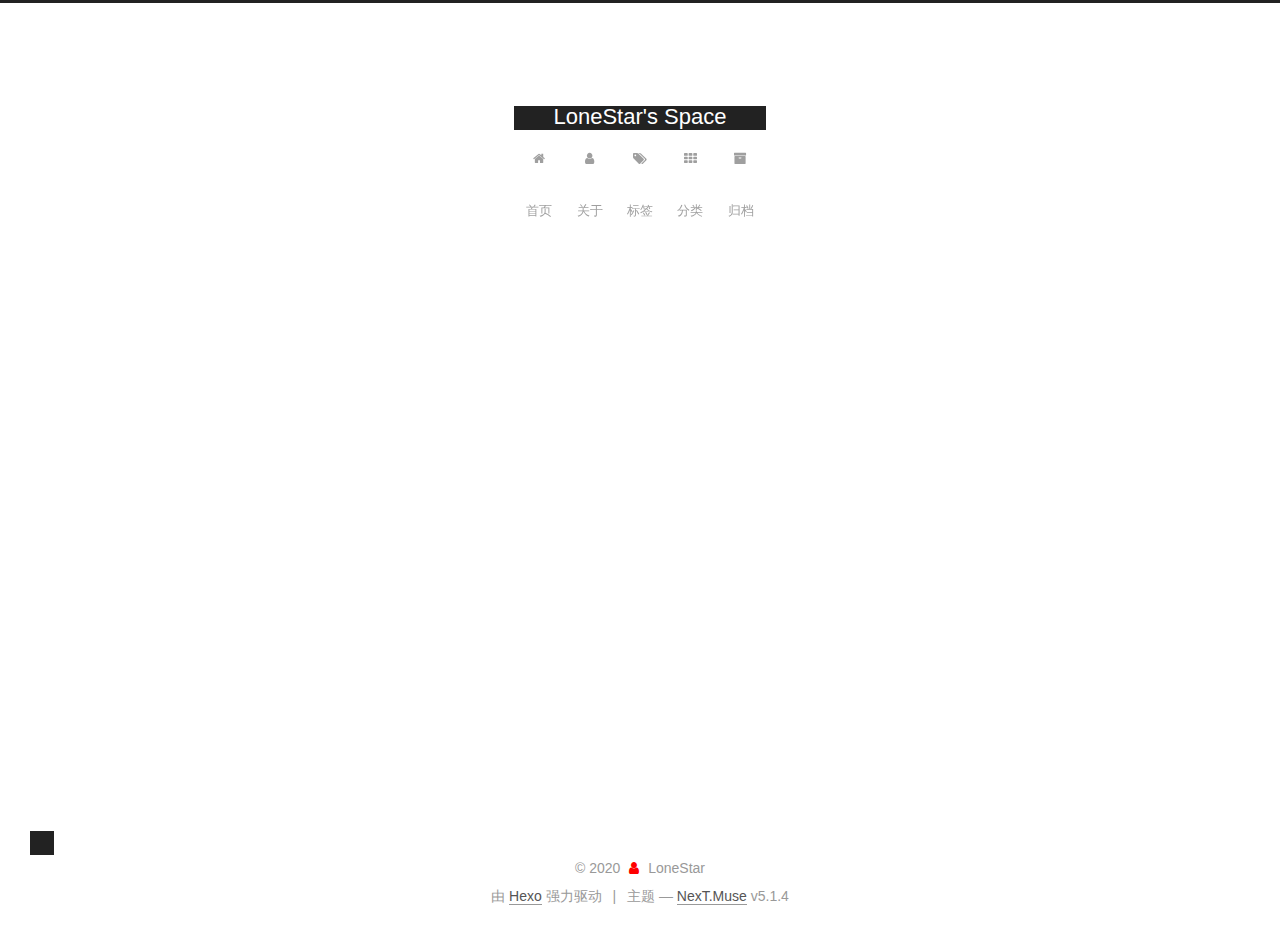
<file: archives/2020/07/index.html>
<!DOCTYPE html>



  


<html class="theme-next muse use-motion" lang="zh-Hans">
<head>
  <meta charset="UTF-8"/>
<meta http-equiv="X-UA-Compatible" content="IE=edge" />
<meta name="viewport" content="width=device-width, initial-scale=1, maximum-scale=1"/>
<meta name="theme-color" content="#222">









<meta http-equiv="Cache-Control" content="no-transform" />
<meta http-equiv="Cache-Control" content="no-siteapp" />
















  
  
  <link href="/lib/fancybox/source/jquery.fancybox.css?v=2.1.5" rel="stylesheet" type="text/css" />







<link href="/lib/font-awesome/css/font-awesome.min.css?v=4.6.2" rel="stylesheet" type="text/css" />

<link href="/css/main.css?v=5.1.4" rel="stylesheet" type="text/css" />


  <link rel="apple-touch-icon" sizes="180x180" href="/images/apple-touch-icon-next.png?v=5.1.4">


  <link rel="icon" type="image/png" sizes="32x32" href="/images/favicon-32x32-next.png?v=5.1.4">


  <link rel="icon" type="image/png" sizes="16x16" href="/images/favicon-16x16-next.png?v=5.1.4">


  <link rel="mask-icon" href="/images/logo.svg?v=5.1.4" color="#222">





  <meta name="keywords" content="Hexo, NexT" />










<meta property="og:type" content="website">
<meta property="og:title" content="LoneStar&#39;s Space">
<meta property="og:url" content="http://yoursite.com/archives/2020/07/index.html">
<meta property="og:site_name" content="LoneStar&#39;s Space">
<meta property="article:author" content="LoneStar">
<meta name="twitter:card" content="summary">



<script type="text/javascript" id="hexo.configurations">
  var NexT = window.NexT || {};
  var CONFIG = {
    root: '/',
    scheme: 'Muse',
    version: '5.1.4',
    sidebar: {"position":"left","display":"post","offset":12,"b2t":false,"scrollpercent":false,"onmobile":false},
    fancybox: true,
    tabs: true,
    motion: {"enable":true,"async":false,"transition":{"post_block":"fadeIn","post_header":"slideDownIn","post_body":"slideDownIn","coll_header":"slideLeftIn","sidebar":"slideUpIn"}},
    duoshuo: {
      userId: '0',
      author: '博主'
    },
    algolia: {
      applicationID: '',
      apiKey: '',
      indexName: '',
      hits: {"per_page":10},
      labels: {"input_placeholder":"Search for Posts","hits_empty":"We didn't find any results for the search: ${query}","hits_stats":"${hits} results found in ${time} ms"}
    }
  };
</script>



  <link rel="canonical" href="http://yoursite.com/archives/2020/07/"/>





  <title>归档 | LoneStar's Space</title>
  








<meta name="generator" content="Hexo 4.2.1"></head>

<body itemscope itemtype="http://schema.org/WebPage" lang="zh-Hans">

  
  
    
  

  <div class="container sidebar-position-left page-archive">
    <div class="headband"></div>

    <header id="header" class="header" itemscope itemtype="http://schema.org/WPHeader">
      <div class="header-inner"><div class="site-brand-wrapper">
  <div class="site-meta ">
    

    <div class="custom-logo-site-title">
      <a href="/"  class="brand" rel="start">
        <span class="logo-line-before"><i></i></span>
        <span class="site-title">LoneStar's Space</span>
        <span class="logo-line-after"><i></i></span>
      </a>
    </div>
      
        <p class="site-subtitle"></p>
      
  </div>

  <div class="site-nav-toggle">
    <button>
      <span class="btn-bar"></span>
      <span class="btn-bar"></span>
      <span class="btn-bar"></span>
    </button>
  </div>
</div>

<nav class="site-nav">
  

  
    <ul id="menu" class="menu">
      
        
        <li class="menu-item menu-item-home">
          <a href="/%20" rel="section">
            
              <i class="menu-item-icon fa fa-fw fa-home"></i> <br />
            
            首页
          </a>
        </li>
      
        
        <li class="menu-item menu-item-about">
          <a href="/about/%20" rel="section">
            
              <i class="menu-item-icon fa fa-fw fa-user"></i> <br />
            
            关于
          </a>
        </li>
      
        
        <li class="menu-item menu-item-tags">
          <a href="/tags/%20" rel="section">
            
              <i class="menu-item-icon fa fa-fw fa-tags"></i> <br />
            
            标签
          </a>
        </li>
      
        
        <li class="menu-item menu-item-categories">
          <a href="/categories/%20" rel="section">
            
              <i class="menu-item-icon fa fa-fw fa-th"></i> <br />
            
            分类
          </a>
        </li>
      
        
        <li class="menu-item menu-item-archives">
          <a href="/archives/%20" rel="section">
            
              <i class="menu-item-icon fa fa-fw fa-archive"></i> <br />
            
            归档
          </a>
        </li>
      

      
    </ul>
  

  
</nav>



 </div>
    </header>

    <main id="main" class="main">
      <div class="main-inner">
        <div class="content-wrap">
          <div id="content" class="content">
            

  
  
  
  <div class="post-block archive">
    <div id="posts" class="posts-collapse">
      <span class="archive-move-on"></span>

      <span class="archive-page-counter">
        
        
        
          
        
        嗯..! 目前共计 5 篇日志。 继续努力。
      </span>

      

        
        
        

        
          
          <div class="collection-title">
            <h1 class="archive-year" id="archive-year-2020">2020</h1>
          </div>
        
        

        

  <article class="post post-type-normal" itemscope itemtype="http://schema.org/Article">
    <header class="post-header">

      <h2 class="post-title">
        
            <a class="post-title-link" href="/2020/07/15/SpringDataREST/" itemprop="url">
              
                <span itemprop="name">SpringDataREST</span>
              
            </a>
        
      </h2>

      <div class="post-meta">
        <time class="post-time" itemprop="dateCreated"
              datetime="2020-07-15T17:18:55+08:00"
              content="2020-07-15" >
          07-15
        </time>
      </div>

    </header>
  </article>



      

        
        
        

        
        

        

  <article class="post post-type-normal" itemscope itemtype="http://schema.org/Article">
    <header class="post-header">

      <h2 class="post-title">
        
            <a class="post-title-link" href="/2020/07/15/SpringDataLDAP/" itemprop="url">
              
                <span itemprop="name">SpringDataLDAP</span>
              
            </a>
        
      </h2>

      <div class="post-meta">
        <time class="post-time" itemprop="dateCreated"
              datetime="2020-07-15T17:18:55+08:00"
              content="2020-07-15" >
          07-15
        </time>
      </div>

    </header>
  </article>



      

        
        
        

        
        

        

  <article class="post post-type-normal" itemscope itemtype="http://schema.org/Article">
    <header class="post-header">

      <h2 class="post-title">
        
            <a class="post-title-link" href="/2020/07/15/SpringDataKeyValue/" itemprop="url">
              
                <span itemprop="name">SpringDataKeyValue</span>
              
            </a>
        
      </h2>

      <div class="post-meta">
        <time class="post-time" itemprop="dateCreated"
              datetime="2020-07-15T17:18:55+08:00"
              content="2020-07-15" >
          07-15
        </time>
      </div>

    </header>
  </article>



      

        
        
        

        
        

        

  <article class="post post-type-normal" itemscope itemtype="http://schema.org/Article">
    <header class="post-header">

      <h2 class="post-title">
        
            <a class="post-title-link" href="/2020/07/15/SpringDataJPA/" itemprop="url">
              
                <span itemprop="name">SpringDataJPA</span>
              
            </a>
        
      </h2>

      <div class="post-meta">
        <time class="post-time" itemprop="dateCreated"
              datetime="2020-07-15T17:18:55+08:00"
              content="2020-07-15" >
          07-15
        </time>
      </div>

    </header>
  </article>



      

        
        
        

        
        

        

  <article class="post post-type-normal" itemscope itemtype="http://schema.org/Article">
    <header class="post-header">

      <h2 class="post-title">
        
            <a class="post-title-link" href="/2020/07/15/hello-world/" itemprop="url">
              
                <span itemprop="name">Hello World</span>
              
            </a>
        
      </h2>

      <div class="post-meta">
        <time class="post-time" itemprop="dateCreated"
              datetime="2020-07-15T17:11:05+08:00"
              content="2020-07-15" >
          07-15
        </time>
      </div>

    </header>
  </article>



      

    </div>
  </div>
  
  
  

  



          </div>
          


          

        </div>
        
          
  
  <div class="sidebar-toggle">
    <div class="sidebar-toggle-line-wrap">
      <span class="sidebar-toggle-line sidebar-toggle-line-first"></span>
      <span class="sidebar-toggle-line sidebar-toggle-line-middle"></span>
      <span class="sidebar-toggle-line sidebar-toggle-line-last"></span>
    </div>
  </div>

  <aside id="sidebar" class="sidebar">
    
    <div class="sidebar-inner">

      

      

      <section class="site-overview-wrap sidebar-panel sidebar-panel-active">
        <div class="site-overview">
          <div class="site-author motion-element" itemprop="author" itemscope itemtype="http://schema.org/Person">
            
              <p class="site-author-name" itemprop="name">LoneStar</p>
              <p class="site-description motion-element" itemprop="description"></p>
          </div>

          <nav class="site-state motion-element">

            
              <div class="site-state-item site-state-posts">
              
                <a href="/archives/%20%7C%7C%20archive">
              
                  <span class="site-state-item-count">5</span>
                  <span class="site-state-item-name">日志</span>
                </a>
              </div>
            

            

            

          </nav>

          

          

          
          

          
          

          

        </div>
      </section>

      

      

    </div>
  </aside>


        
      </div>
    </main>

    <footer id="footer" class="footer">
      <div class="footer-inner">
        <div class="copyright">&copy; <span itemprop="copyrightYear">2020</span>
  <span class="with-love">
    <i class="fa fa-user"></i>
  </span>
  <span class="author" itemprop="copyrightHolder">LoneStar</span>

  
</div>


  <div class="powered-by">由 <a class="theme-link" target="_blank" href="https://hexo.io">Hexo</a> 强力驱动</div>



  <span class="post-meta-divider">|</span>



  <div class="theme-info">主题 &mdash; <a class="theme-link" target="_blank" href="https://github.com/iissnan/hexo-theme-next">NexT.Muse</a> v5.1.4</div>




        







        
      </div>
    </footer>

    
      <div class="back-to-top">
        <i class="fa fa-arrow-up"></i>
        
      </div>
    

    

  </div>

  

<script type="text/javascript">
  if (Object.prototype.toString.call(window.Promise) !== '[object Function]') {
    window.Promise = null;
  }
</script>









  












  
  
    <script type="text/javascript" src="/lib/jquery/index.js?v=2.1.3"></script>
  

  
  
    <script type="text/javascript" src="/lib/fastclick/lib/fastclick.min.js?v=1.0.6"></script>
  

  
  
    <script type="text/javascript" src="/lib/jquery_lazyload/jquery.lazyload.js?v=1.9.7"></script>
  

  
  
    <script type="text/javascript" src="/lib/velocity/velocity.min.js?v=1.2.1"></script>
  

  
  
    <script type="text/javascript" src="/lib/velocity/velocity.ui.min.js?v=1.2.1"></script>
  

  
  
    <script type="text/javascript" src="/lib/fancybox/source/jquery.fancybox.pack.js?v=2.1.5"></script>
  


  


  <script type="text/javascript" src="/js/src/utils.js?v=5.1.4"></script>

  <script type="text/javascript" src="/js/src/motion.js?v=5.1.4"></script>



  
  

  

  


  <script type="text/javascript" src="/js/src/bootstrap.js?v=5.1.4"></script>



  


  




	





  





  












  





  

  

  

  
  

  

  

  

</body>
</html>
</file>
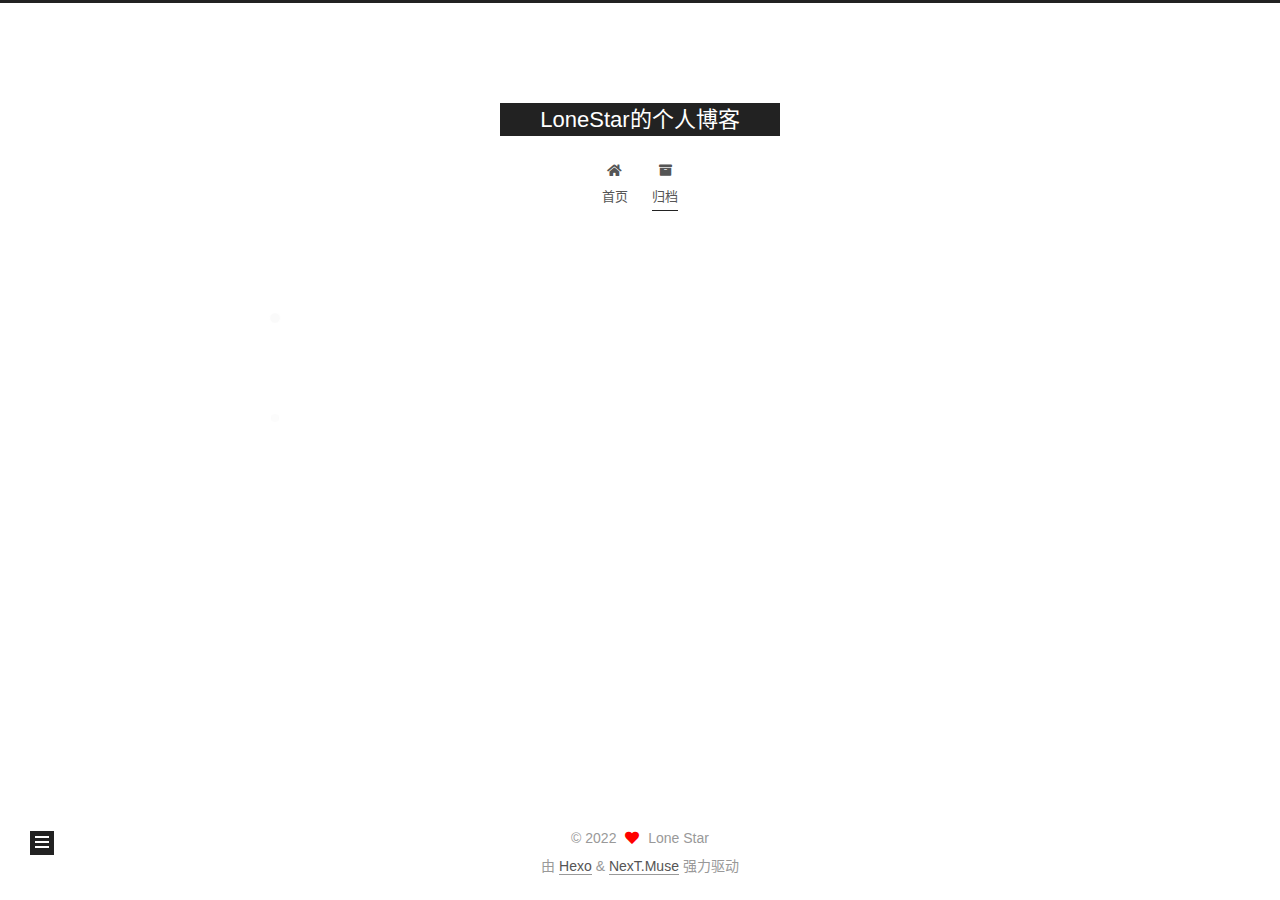
<file: archives/2022/01/index.html>
<!DOCTYPE html>
<html lang="zh-CN">
<head>
  <meta charset="UTF-8">
<meta name="viewport" content="width=device-width, initial-scale=1, maximum-scale=2">
<meta name="theme-color" content="#222">
<meta name="generator" content="Hexo 5.4.0">
  <link rel="apple-touch-icon" sizes="180x180" href="/images/apple-touch-icon-next.png">
  <link rel="icon" type="image/png" sizes="32x32" href="/images/favicon-32x32-next.png">
  <link rel="icon" type="image/png" sizes="16x16" href="/images/favicon-16x16-next.png">
  <link rel="mask-icon" href="/images/logo.svg" color="#222">

<link rel="stylesheet" href="/css/main.css">


<link rel="stylesheet" href="/lib/font-awesome/css/all.min.css">

<script id="hexo-configurations">
    var NexT = window.NexT || {};
    var CONFIG = {"hostname":"example.com","root":"/","scheme":"Muse","version":"7.8.0","exturl":false,"sidebar":{"position":"left","display":"post","padding":18,"offset":12,"onmobile":false},"copycode":{"enable":false,"show_result":false,"style":null},"back2top":{"enable":true,"sidebar":false,"scrollpercent":false},"bookmark":{"enable":false,"color":"#222","save":"auto"},"fancybox":false,"mediumzoom":false,"lazyload":false,"pangu":false,"comments":{"style":"tabs","active":null,"storage":true,"lazyload":false,"nav":null},"algolia":{"hits":{"per_page":10},"labels":{"input_placeholder":"Search for Posts","hits_empty":"We didn't find any results for the search: ${query}","hits_stats":"${hits} results found in ${time} ms"}},"localsearch":{"enable":false,"trigger":"auto","top_n_per_article":1,"unescape":false,"preload":false},"motion":{"enable":true,"async":false,"transition":{"post_block":"fadeIn","post_header":"slideDownIn","post_body":"slideDownIn","coll_header":"slideLeftIn","sidebar":"slideUpIn"}}};
  </script>

  <meta property="og:type" content="website">
<meta property="og:title" content="LoneStar的个人博客">
<meta property="og:url" content="http://example.com/archives/2022/01/index.html">
<meta property="og:site_name" content="LoneStar的个人博客">
<meta property="og:locale" content="zh_CN">
<meta property="article:author" content="Lone Star">
<meta name="twitter:card" content="summary">

<link rel="canonical" href="http://example.com/archives/2022/01/">


<script id="page-configurations">
  // https://hexo.io/docs/variables.html
  CONFIG.page = {
    sidebar: "",
    isHome : false,
    isPost : false,
    lang   : 'zh-CN'
  };
</script>

  <title>归档 | LoneStar的个人博客</title>
  






  <noscript>
  <style>
  .use-motion .brand,
  .use-motion .menu-item,
  .sidebar-inner,
  .use-motion .post-block,
  .use-motion .pagination,
  .use-motion .comments,
  .use-motion .post-header,
  .use-motion .post-body,
  .use-motion .collection-header { opacity: initial; }

  .use-motion .site-title,
  .use-motion .site-subtitle {
    opacity: initial;
    top: initial;
  }

  .use-motion .logo-line-before i { left: initial; }
  .use-motion .logo-line-after i { right: initial; }
  </style>
</noscript>

</head>

<body itemscope itemtype="http://schema.org/WebPage">
  <div class="container use-motion">
    <div class="headband"></div>

    <header class="header" itemscope itemtype="http://schema.org/WPHeader">
      <div class="header-inner"><div class="site-brand-container">
  <div class="site-nav-toggle">
    <div class="toggle" aria-label="切换导航栏">
      <span class="toggle-line toggle-line-first"></span>
      <span class="toggle-line toggle-line-middle"></span>
      <span class="toggle-line toggle-line-last"></span>
    </div>
  </div>

  <div class="site-meta">

    <a href="/" class="brand" rel="start">
      <span class="logo-line-before"><i></i></span>
      <h1 class="site-title">LoneStar的个人博客</h1>
      <span class="logo-line-after"><i></i></span>
    </a>
  </div>

  <div class="site-nav-right">
    <div class="toggle popup-trigger">
    </div>
  </div>
</div>




<nav class="site-nav">
  <ul id="menu" class="main-menu menu">
        <li class="menu-item menu-item-home">

    <a href="/" rel="section"><i class="fa fa-home fa-fw"></i>首页</a>

  </li>
        <li class="menu-item menu-item-archives">

    <a href="/archives/" rel="section"><i class="fa fa-archive fa-fw"></i>归档</a>

  </li>
  </ul>
</nav>




</div>
    </header>

    
  <div class="back-to-top">
    <i class="fa fa-arrow-up"></i>
    <span>0%</span>
  </div>


    <main class="main">
      <div class="main-inner">
        <div class="content-wrap">
          

          <div class="content archive">
            

  
  
  
  <div class="post-block">
    <div class="posts-collapse">
      <div class="collection-title">
        <span class="collection-header">嗯..! 目前共计 1 篇日志。 继续努力。</span>
      </div>

      
    <div class="collection-year">
      <span class="collection-header">2022</span>
    </div>

  <article itemscope itemtype="http://schema.org/Article">
    <header class="post-header">

      <div class="post-meta">
        <time itemprop="dateCreated"
              datetime="2022-01-06T20:09:35+08:00"
              content="2022-01-06">
          01-06
        </time>
      </div>

      <div class="post-title">
          <a class="post-title-link" href="/2022/01/06/hello-world/" itemprop="url">
            <span itemprop="name">Hello World</span>
          </a>
      </div>

    </header>
  </article>


    </div>
  </div>
  
  
  

  



          </div>
          

<script>
  window.addEventListener('tabs:register', () => {
    let { activeClass } = CONFIG.comments;
    if (CONFIG.comments.storage) {
      activeClass = localStorage.getItem('comments_active') || activeClass;
    }
    if (activeClass) {
      let activeTab = document.querySelector(`a[href="#comment-${activeClass}"]`);
      if (activeTab) {
        activeTab.click();
      }
    }
  });
  if (CONFIG.comments.storage) {
    window.addEventListener('tabs:click', event => {
      if (!event.target.matches('.tabs-comment .tab-content .tab-pane')) return;
      let commentClass = event.target.classList[1];
      localStorage.setItem('comments_active', commentClass);
    });
  }
</script>

        </div>
          
  
  <div class="toggle sidebar-toggle">
    <span class="toggle-line toggle-line-first"></span>
    <span class="toggle-line toggle-line-middle"></span>
    <span class="toggle-line toggle-line-last"></span>
  </div>

  <aside class="sidebar">
    <div class="sidebar-inner">

      <ul class="sidebar-nav motion-element">
        <li class="sidebar-nav-toc">
          文章目录
        </li>
        <li class="sidebar-nav-overview">
          站点概览
        </li>
      </ul>

      <!--noindex-->
      <div class="post-toc-wrap sidebar-panel">
      </div>
      <!--/noindex-->

      <div class="site-overview-wrap sidebar-panel">
        <div class="site-author motion-element" itemprop="author" itemscope itemtype="http://schema.org/Person">
  <p class="site-author-name" itemprop="name">Lone Star</p>
  <div class="site-description" itemprop="description"></div>
</div>
<div class="site-state-wrap motion-element">
  <nav class="site-state">
      <div class="site-state-item site-state-posts">
          <a href="/archives/">
        
          <span class="site-state-item-count">1</span>
          <span class="site-state-item-name">日志</span>
        </a>
      </div>
  </nav>
</div>



      </div>

    </div>
  </aside>
  <div id="sidebar-dimmer"></div>


      </div>
    </main>

    <footer class="footer">
      <div class="footer-inner">
        

        

<div class="copyright">
  
  &copy; 
  <span itemprop="copyrightYear">2022</span>
  <span class="with-love">
    <i class="fa fa-heart"></i>
  </span>
  <span class="author" itemprop="copyrightHolder">Lone Star</span>
</div>
  <div class="powered-by">由 <a href="https://hexo.io/" class="theme-link" rel="noopener" target="_blank">Hexo</a> & <a href="https://muse.theme-next.org/" class="theme-link" rel="noopener" target="_blank">NexT.Muse</a> 强力驱动
  </div>

        








      </div>
    </footer>
  </div>

  
  <script src="/lib/anime.min.js"></script>
  <script src="/lib/velocity/velocity.min.js"></script>
  <script src="/lib/velocity/velocity.ui.min.js"></script>

<script src="/js/utils.js"></script>

<script src="/js/motion.js"></script>


<script src="/js/schemes/muse.js"></script>


<script src="/js/next-boot.js"></script>




  















  

  

</body>
</html>
</file>
<file: css/main.css>
:root {
  --body-bg-color: #fff;
  --content-bg-color: #fff;
  --card-bg-color: #f5f5f5;
  --text-color: #555;
  --blockquote-color: #666;
  --link-color: #555;
  --link-hover-color: #222;
  --brand-color: #fff;
  --brand-hover-color: #fff;
  --table-row-odd-bg-color: #f9f9f9;
  --table-row-hover-bg-color: #f5f5f5;
  --menu-item-bg-color: #f5f5f5;
  --btn-default-bg: #222;
  --btn-default-color: #fff;
  --btn-default-border-color: #222;
  --btn-default-hover-bg: #fff;
  --btn-default-hover-color: #222;
  --btn-default-hover-border-color: #222;
}
html {
  line-height: 1.15; /* 1 */
  -webkit-text-size-adjust: 100%; /* 2 */
}
body {
  margin: 0;
}
main {
  display: block;
}
h1 {
  font-size: 2em;
  margin: 0.67em 0;
}
hr {
  box-sizing: content-box; /* 1 */
  height: 0; /* 1 */
  overflow: visible; /* 2 */
}
pre {
  font-family: monospace, monospace; /* 1 */
  font-size: 1em; /* 2 */
}
a {
  background: transparent;
}
abbr[title] {
  border-bottom: none; /* 1 */
  text-decoration: underline; /* 2 */
  text-decoration: underline dotted; /* 2 */
}
b,
strong {
  font-weight: bolder;
}
code,
kbd,
samp {
  font-family: monospace, monospace; /* 1 */
  font-size: 1em; /* 2 */
}
small {
  font-size: 80%;
}
sub,
sup {
  font-size: 75%;
  line-height: 0;
  position: relative;
  vertical-align: baseline;
}
sub {
  bottom: -0.25em;
}
sup {
  top: -0.5em;
}
img {
  border-style: none;
}
button,
input,
optgroup,
select,
textarea {
  font-family: inherit; /* 1 */
  font-size: 100%; /* 1 */
  line-height: 1.15; /* 1 */
  margin: 0; /* 2 */
}
button,
input {
/* 1 */
  overflow: visible;
}
button,
select {
/* 1 */
  text-transform: none;
}
button,
[type='button'],
[type='reset'],
[type='submit'] {
  -webkit-appearance: button;
}
button::-moz-focus-inner,
[type='button']::-moz-focus-inner,
[type='reset']::-moz-focus-inner,
[type='submit']::-moz-focus-inner {
  border-style: none;
  padding: 0;
}
button:-moz-focusring,
[type='button']:-moz-focusring,
[type='reset']:-moz-focusring,
[type='submit']:-moz-focusring {
  outline: 1px dotted ButtonText;
}
fieldset {
  padding: 0.35em 0.75em 0.625em;
}
legend {
  box-sizing: border-box; /* 1 */
  color: inherit; /* 2 */
  display: table; /* 1 */
  max-width: 100%; /* 1 */
  padding: 0; /* 3 */
  white-space: normal; /* 1 */
}
progress {
  vertical-align: baseline;
}
textarea {
  overflow: auto;
}
[type='checkbox'],
[type='radio'] {
  box-sizing: border-box; /* 1 */
  padding: 0; /* 2 */
}
[type='number']::-webkit-inner-spin-button,
[type='number']::-webkit-outer-spin-button {
  height: auto;
}
[type='search'] {
  outline-offset: -2px; /* 2 */
  -webkit-appearance: textfield; /* 1 */
}
[type='search']::-webkit-search-decoration {
  -webkit-appearance: none;
}
::-webkit-file-upload-button {
  font: inherit; /* 2 */
  -webkit-appearance: button; /* 1 */
}
details {
  display: block;
}
summary {
  display: list-item;
}
template {
  display: none;
}
[hidden] {
  display: none;
}
::selection {
  background: #262a30;
  color: #eee;
}
html,
body {
  height: 100%;
}
body {
  background: var(--body-bg-color);
  color: var(--text-color);
  font-family: 'Lato', "PingFang SC", "Microsoft YaHei", sans-serif;
  font-size: 1em;
  line-height: 2;
}
@media (max-width: 991px) {
  body {
    padding-left: 0 !important;
    padding-right: 0 !important;
  }
}
h1,
h2,
h3,
h4,
h5,
h6 {
  font-family: 'Lato', "PingFang SC", "Microsoft YaHei", sans-serif;
  font-weight: bold;
  line-height: 1.5;
  margin: 20px 0 15px;
}
h1 {
  font-size: 1.5em;
}
h2 {
  font-size: 1.375em;
}
h3 {
  font-size: 1.25em;
}
h4 {
  font-size: 1.125em;
}
h5 {
  font-size: 1em;
}
h6 {
  font-size: 0.875em;
}
p {
  margin: 0 0 20px 0;
}
a,
span.exturl {
  border-bottom: 1px solid #999;
  color: var(--link-color);
  outline: 0;
  text-decoration: none;
  overflow-wrap: break-word;
  word-wrap: break-word;
  cursor: pointer;
}
a:hover,
span.exturl:hover {
  border-bottom-color: var(--link-hover-color);
  color: var(--link-hover-color);
}
iframe,
img,
video {
  display: block;
  margin-left: auto;
  margin-right: auto;
  max-width: 100%;
}
hr {
  background-image: repeating-linear-gradient(-45deg, #ddd, #ddd 4px, transparent 4px, transparent 8px);
  border: 0;
  height: 3px;
  margin: 40px 0;
}
blockquote {
  border-left: 4px solid #ddd;
  color: var(--blockquote-color);
  margin: 0;
  padding: 0 15px;
}
blockquote cite::before {
  content: '-';
  padding: 0 5px;
}
dt {
  font-weight: bold;
}
dd {
  margin: 0;
  padding: 0;
}
kbd {
  background-color: #f5f5f5;
  background-image: linear-gradient(#eee, #fff, #eee);
  border: 1px solid #ccc;
  border-radius: 0.2em;
  box-shadow: 0.1em 0.1em 0.2em rgba(0,0,0,0.1);
  color: #555;
  font-family: inherit;
  padding: 0.1em 0.3em;
  white-space: nowrap;
}
.table-container {
  overflow: auto;
}
table {
  border-collapse: collapse;
  border-spacing: 0;
  font-size: 0.875em;
  margin: 0 0 20px 0;
  width: 100%;
}
tbody tr:nth-of-type(odd) {
  background: var(--table-row-odd-bg-color);
}
tbody tr:hover {
  background: var(--table-row-hover-bg-color);
}
caption,
th,
td {
  font-weight: normal;
  padding: 8px;
  vertical-align: middle;
}
th,
td {
  border: 1px solid #ddd;
  border-bottom: 3px solid #ddd;
}
th {
  font-weight: 700;
  padding-bottom: 10px;
}
td {
  border-bottom-width: 1px;
}
.btn {
  background: var(--btn-default-bg);
  border: 2px solid var(--btn-default-border-color);
  border-radius: 0;
  color: var(--btn-default-color);
  display: inline-block;
  font-size: 0.875em;
  line-height: 2;
  padding: 0 20px;
  text-decoration: none;
  transition-property: background-color;
  transition-delay: 0s;
  transition-duration: 0.2s;
  transition-timing-function: ease-in-out;
}
.btn:hover {
  background: var(--btn-default-hover-bg);
  border-color: var(--btn-default-hover-border-color);
  color: var(--btn-default-hover-color);
}
.btn + .btn {
  margin: 0 0 8px 8px;
}
.btn .fa-fw {
  text-align: left;
  width: 1.285714285714286em;
}
.toggle {
  line-height: 0;
}
.toggle .toggle-line {
  background: #fff;
  display: inline-block;
  height: 2px;
  left: 0;
  position: relative;
  top: 0;
  transition: all 0.4s;
  vertical-align: top;
  width: 100%;
}
.toggle .toggle-line:not(:first-child) {
  margin-top: 3px;
}
.toggle.toggle-arrow .toggle-line-first {
  left: 50%;
  top: 2px;
  transform: rotate(45deg);
  width: 50%;
}
.toggle.toggle-arrow .toggle-line-middle {
  left: 2px;
  width: 90%;
}
.toggle.toggle-arrow .toggle-line-last {
  left: 50%;
  top: -2px;
  transform: rotate(-45deg);
  width: 50%;
}
.toggle.toggle-close .toggle-line-first {
  transform: rotate(-45deg);
  top: 5px;
}
.toggle.toggle-close .toggle-line-middle {
  opacity: 0;
}
.toggle.toggle-close .toggle-line-last {
  transform: rotate(45deg);
  top: -5px;
}
.highlight,
pre {
  background: #f7f7f7;
  color: #4d4d4c;
  line-height: 1.6;
  margin: 0 auto 20px;
}
pre,
code {
  font-family: consolas, Menlo, monospace, "PingFang SC", "Microsoft YaHei";
}
code {
  background: #eee;
  border-radius: 3px;
  color: #555;
  padding: 2px 4px;
  overflow-wrap: break-word;
  word-wrap: break-word;
}
.highlight *::selection {
  background: #d6d6d6;
}
.highlight pre {
  border: 0;
  margin: 0;
  padding: 10px 0;
}
.highlight table {
  border: 0;
  margin: 0;
  width: auto;
}
.highlight td {
  border: 0;
  padding: 0;
}
.highlight figcaption {
  background: #eff2f3;
  color: #4d4d4c;
  display: flex;
  font-size: 0.875em;
  justify-content: space-between;
  line-height: 1.2;
  padding: 0.5em;
}
.highlight figcaption a {
  color: #4d4d4c;
}
.highlight figcaption a:hover {
  border-bottom-color: #4d4d4c;
}
.highlight .gutter {
  -moz-user-select: none;
  -ms-user-select: none;
  -webkit-user-select: none;
  user-select: none;
}
.highlight .gutter pre {
  background: #eff2f3;
  color: #869194;
  padding-left: 10px;
  padding-right: 10px;
  text-align: right;
}
.highlight .code pre {
  background: #f7f7f7;
  padding-left: 10px;
  width: 100%;
}
.gist table {
  width: auto;
}
.gist table td {
  border: 0;
}
pre {
  overflow: auto;
  padding: 10px;
}
pre code {
  background: none;
  color: #4d4d4c;
  font-size: 0.875em;
  padding: 0;
  text-shadow: none;
}
pre .deletion {
  background: #fdd;
}
pre .addition {
  background: #dfd;
}
pre .meta {
  color: #eab700;
  -moz-user-select: none;
  -ms-user-select: none;
  -webkit-user-select: none;
  user-select: none;
}
pre .comment {
  color: #8e908c;
}
pre .variable,
pre .attribute,
pre .tag,
pre .name,
pre .regexp,
pre .ruby .constant,
pre .xml .tag .title,
pre .xml .pi,
pre .xml .doctype,
pre .html .doctype,
pre .css .id,
pre .css .class,
pre .css .pseudo {
  color: #c82829;
}
pre .number,
pre .preprocessor,
pre .built_in,
pre .builtin-name,
pre .literal,
pre .params,
pre .constant,
pre .command {
  color: #f5871f;
}
pre .ruby .class .title,
pre .css .rules .attribute,
pre .string,
pre .symbol,
pre .value,
pre .inheritance,
pre .header,
pre .ruby .symbol,
pre .xml .cdata,
pre .special,
pre .formula {
  color: #718c00;
}
pre .title,
pre .css .hexcolor {
  color: #3e999f;
}
pre .function,
pre .python .decorator,
pre .python .title,
pre .ruby .function .title,
pre .ruby .title .keyword,
pre .perl .sub,
pre .javascript .title,
pre .coffeescript .title {
  color: #4271ae;
}
pre .keyword,
pre .javascript .function {
  color: #8959a8;
}
.blockquote-center {
  border-left: none;
  margin: 40px 0;
  padding: 0;
  position: relative;
  text-align: center;
}
.blockquote-center .fa {
  display: block;
  opacity: 0.6;
  position: absolute;
  width: 100%;
}
.blockquote-center .fa-quote-left {
  border-top: 1px solid #ccc;
  text-align: left;
  top: -20px;
}
.blockquote-center .fa-quote-right {
  border-bottom: 1px solid #ccc;
  text-align: right;
  bottom: -20px;
}
.blockquote-center p,
.blockquote-center div {
  text-align: center;
}
.post-body .group-picture img {
  margin: 0 auto;
  padding: 0 3px;
}
.group-picture-row {
  margin-bottom: 6px;
  overflow: hidden;
}
.group-picture-column {
  float: left;
  margin-bottom: 10px;
}
.post-body .label {
  color: #555;
  display: inline;
  padding: 0 2px;
}
.post-body .label.default {
  background: #f0f0f0;
}
.post-body .label.primary {
  background: #efe6f7;
}
.post-body .label.info {
  background: #e5f2f8;
}
.post-body .label.success {
  background: #e7f4e9;
}
.post-body .label.warning {
  background: #fcf6e1;
}
.post-body .label.danger {
  background: #fae8eb;
}
.post-body .tabs {
  margin-bottom: 20px;
}
.post-body .tabs,
.tabs-comment {
  display: block;
  padding-top: 10px;
  position: relative;
}
.post-body .tabs ul.nav-tabs,
.tabs-comment ul.nav-tabs {
  display: flex;
  flex-wrap: wrap;
  margin: 0;
  margin-bottom: -1px;
  padding: 0;
}
@media (max-width: 413px) {
  .post-body .tabs ul.nav-tabs,
  .tabs-comment ul.nav-tabs {
    display: block;
    margin-bottom: 5px;
  }
}
.post-body .tabs ul.nav-tabs li.tab,
.tabs-comment ul.nav-tabs li.tab {
  border-bottom: 1px solid #ddd;
  border-left: 1px solid transparent;
  border-right: 1px solid transparent;
  border-top: 3px solid transparent;
  flex-grow: 1;
  list-style-type: none;
  border-radius: 0 0 0 0;
}
@media (max-width: 413px) {
  .post-body .tabs ul.nav-tabs li.tab,
  .tabs-comment ul.nav-tabs li.tab {
    border-bottom: 1px solid transparent;
    border-left: 3px solid transparent;
    border-right: 1px solid transparent;
    border-top: 1px solid transparent;
  }
}
@media (max-width: 413px) {
  .post-body .tabs ul.nav-tabs li.tab,
  .tabs-comment ul.nav-tabs li.tab {
    border-radius: 0;
  }
}
.post-body .tabs ul.nav-tabs li.tab a,
.tabs-comment ul.nav-tabs li.tab a {
  border-bottom: initial;
  display: block;
  line-height: 1.8;
  outline: 0;
  padding: 0.25em 0.75em;
  text-align: center;
  transition-delay: 0s;
  transition-duration: 0.2s;
  transition-timing-function: ease-out;
}
.post-body .tabs ul.nav-tabs li.tab a i,
.tabs-comment ul.nav-tabs li.tab a i {
  width: 1.285714285714286em;
}
.post-body .tabs ul.nav-tabs li.tab.active,
.tabs-comment ul.nav-tabs li.tab.active {
  border-bottom: 1px solid transparent;
  border-left: 1px solid #ddd;
  border-right: 1px solid #ddd;
  border-top: 3px solid #fc6423;
}
@media (max-width: 413px) {
  .post-body .tabs ul.nav-tabs li.tab.active,
  .tabs-comment ul.nav-tabs li.tab.active {
    border-bottom: 1px solid #ddd;
    border-left: 3px solid #fc6423;
    border-right: 1px solid #ddd;
    border-top: 1px solid #ddd;
  }
}
.post-body .tabs ul.nav-tabs li.tab.active a,
.tabs-comment ul.nav-tabs li.tab.active a {
  color: var(--link-color);
  cursor: default;
}
.post-body .tabs .tab-content .tab-pane,
.tabs-comment .tab-content .tab-pane {
  border: 1px solid #ddd;
  border-top: 0;
  padding: 20px 20px 0 20px;
  border-radius: 0;
}
.post-body .tabs .tab-content .tab-pane:not(.active),
.tabs-comment .tab-content .tab-pane:not(.active) {
  display: none;
}
.post-body .tabs .tab-content .tab-pane.active,
.tabs-comment .tab-content .tab-pane.active {
  display: block;
}
.post-body .tabs .tab-content .tab-pane.active:nth-of-type(1),
.tabs-comment .tab-content .tab-pane.active:nth-of-type(1) {
  border-radius: 0 0 0 0;
}
@media (max-width: 413px) {
  .post-body .tabs .tab-content .tab-pane.active:nth-of-type(1),
  .tabs-comment .tab-content .tab-pane.active:nth-of-type(1) {
    border-radius: 0;
  }
}
.post-body .note {
  border-radius: 3px;
  margin-bottom: 20px;
  padding: 1em;
  position: relative;
  border: 1px solid #eee;
  border-left-width: 5px;
}
.post-body .note h2,
.post-body .note h3,
.post-body .note h4,
.post-body .note h5,
.post-body .note h6 {
  margin-top: 0;
  border-bottom: initial;
  margin-bottom: 0;
  padding-top: 0;
}
.post-body .note p:first-child,
.post-body .note ul:first-child,
.post-body .note ol:first-child,
.post-body .note table:first-child,
.post-body .note pre:first-child,
.post-body .note blockquote:first-child,
.post-body .note img:first-child {
  margin-top: 0;
}
.post-body .note p:last-child,
.post-body .note ul:last-child,
.post-body .note ol:last-child,
.post-body .note table:last-child,
.post-body .note pre:last-child,
.post-body .note blockquote:last-child,
.post-body .note img:last-child {
  margin-bottom: 0;
}
.post-body .note.default {
  border-left-color: #777;
}
.post-body .note.default h2,
.post-body .note.default h3,
.post-body .note.default h4,
.post-body .note.default h5,
.post-body .note.default h6 {
  color: #777;
}
.post-body .note.primary {
  border-left-color: #6f42c1;
}
.post-body .note.primary h2,
.post-body .note.primary h3,
.post-body .note.primary h4,
.post-body .note.primary h5,
.post-body .note.primary h6 {
  color: #6f42c1;
}
.post-body .note.info {
  border-left-color: #428bca;
}
.post-body .note.info h2,
.post-body .note.info h3,
.post-body .note.info h4,
.post-body .note.info h5,
.post-body .note.info h6 {
  color: #428bca;
}
.post-body .note.success {
  border-left-color: #5cb85c;
}
.post-body .note.success h2,
.post-body .note.success h3,
.post-body .note.success h4,
.post-body .note.success h5,
.post-body .note.success h6 {
  color: #5cb85c;
}
.post-body .note.warning {
  border-left-color: #f0ad4e;
}
.post-body .note.warning h2,
.post-body .note.warning h3,
.post-body .note.warning h4,
.post-body .note.warning h5,
.post-body .note.warning h6 {
  color: #f0ad4e;
}
.post-body .note.danger {
  border-left-color: #d9534f;
}
.post-body .note.danger h2,
.post-body .note.danger h3,
.post-body .note.danger h4,
.post-body .note.danger h5,
.post-body .note.danger h6 {
  color: #d9534f;
}
.pagination .prev,
.pagination .next,
.pagination .page-number,
.pagination .space {
  display: inline-block;
  margin: 0 10px;
  padding: 0 11px;
  position: relative;
  top: -1px;
}
@media (max-width: 767px) {
  .pagination .prev,
  .pagination .next,
  .pagination .page-number,
  .pagination .space {
    margin: 0 5px;
  }
}
.pagination {
  border-top: 1px solid #eee;
  margin: 120px 0 0;
  text-align: center;
}
.pagination .prev,
.pagination .next,
.pagination .page-number {
  border-bottom: 0;
  border-top: 1px solid #eee;
  transition-property: border-color;
  transition-delay: 0s;
  transition-duration: 0.2s;
  transition-timing-function: ease-in-out;
}
.pagination .prev:hover,
.pagination .next:hover,
.pagination .page-number:hover {
  border-top-color: #222;
}
.pagination .space {
  margin: 0;
  padding: 0;
}
.pagination .prev {
  margin-left: 0;
}
.pagination .next {
  margin-right: 0;
}
.pagination .page-number.current {
  background: #ccc;
  border-top-color: #ccc;
  color: #fff;
}
@media (max-width: 767px) {
  .pagination {
    border-top: none;
  }
  .pagination .prev,
  .pagination .next,
  .pagination .page-number {
    border-bottom: 1px solid #eee;
    border-top: 0;
    margin-bottom: 10px;
    padding: 0 10px;
  }
  .pagination .prev:hover,
  .pagination .next:hover,
  .pagination .page-number:hover {
    border-bottom-color: #222;
  }
}
.comments {
  margin-top: 60px;
  overflow: hidden;
}
.comment-button-group {
  display: flex;
  flex-wrap: wrap-reverse;
  justify-content: center;
  margin: 1em 0;
}
.comment-button-group .comment-button {
  margin: 0.1em 0.2em;
}
.comment-button-group .comment-button.active {
  background: var(--btn-default-hover-bg);
  border-color: var(--btn-default-hover-border-color);
  color: var(--btn-default-hover-color);
}
.comment-position {
  display: none;
}
.comment-position.active {
  display: block;
}
.tabs-comment {
  background: var(--content-bg-color);
  margin-top: 4em;
  padding-top: 0;
}
.tabs-comment .comments {
  border: 0;
  box-shadow: none;
  margin-top: 0;
  padding-top: 0;
}
.container {
  min-height: 100%;
  position: relative;
}
.main-inner {
  margin: 0 auto;
  width: 700px;
}
@media (min-width: 1200px) {
  .main-inner {
    width: 800px;
  }
}
@media (min-width: 1600px) {
  .main-inner {
    width: 900px;
  }
}
@media (max-width: 767px) {
  .content-wrap {
    padding: 0 20px;
  }
}
.header {
  background: transparent;
}
.header-inner {
  margin: 0 auto;
  width: 700px;
}
@media (min-width: 1200px) {
  .header-inner {
    width: 800px;
  }
}
@media (min-width: 1600px) {
  .header-inner {
    width: 900px;
  }
}
.site-brand-container {
  display: flex;
  flex-shrink: 0;
  padding: 0 10px;
}
.headband {
  background: #222;
  height: 3px;
}
.site-meta {
  flex-grow: 1;
  text-align: center;
}
@media (max-width: 767px) {
  .site-meta {
    text-align: center;
  }
}
.brand {
  border-bottom: none;
  color: var(--brand-color);
  display: inline-block;
  line-height: 1.375em;
  padding: 0 40px;
  position: relative;
}
.brand:hover {
  color: var(--brand-hover-color);
}
.site-title {
  font-family: 'Lato', "PingFang SC", "Microsoft YaHei", sans-serif;
  font-size: 1.375em;
  font-weight: normal;
  margin: 0;
}
.site-subtitle {
  color: #999;
  font-size: 0.8125em;
  margin: 10px 0;
}
.use-motion .brand {
  opacity: 0;
}
.use-motion .site-title,
.use-motion .site-subtitle,
.use-motion .custom-logo-image {
  opacity: 0;
  position: relative;
  top: -10px;
}
.site-nav-toggle,
.site-nav-right {
  display: none;
}
@media (max-width: 767px) {
  .site-nav-toggle,
  .site-nav-right {
    display: flex;
    flex-direction: column;
    justify-content: center;
  }
}
.site-nav-toggle .toggle,
.site-nav-right .toggle {
  color: var(--text-color);
  padding: 10px;
  width: 22px;
}
.site-nav-toggle .toggle .toggle-line,
.site-nav-right .toggle .toggle-line {
  background: var(--text-color);
  border-radius: 1px;
}
.site-nav {
  display: block;
}
@media (max-width: 767px) {
  .site-nav {
    clear: both;
    display: none;
  }
}
.site-nav.site-nav-on {
  display: block;
}
.menu {
  margin-top: 20px;
  padding-left: 0;
  text-align: center;
}
.menu-item {
  display: inline-block;
  list-style: none;
  margin: 0 10px;
}
@media (max-width: 767px) {
  .menu-item {
    display: block;
    margin-top: 10px;
  }
  .menu-item.menu-item-search {
    display: none;
  }
}
.menu-item a,
.menu-item span.exturl {
  border-bottom: 0;
  display: block;
  font-size: 0.8125em;
  transition-property: border-color;
  transition-delay: 0s;
  transition-duration: 0.2s;
  transition-timing-function: ease-in-out;
}
@media (hover: none) {
  .menu-item a:hover,
  .menu-item span.exturl:hover {
    border-bottom-color: transparent !important;
  }
}
.menu-item .fa,
.menu-item .fab,
.menu-item .far,
.menu-item .fas {
  margin-right: 8px;
}
.menu-item .badge {
  display: inline-block;
  font-weight: bold;
  line-height: 1;
  margin-left: 0.35em;
  margin-top: 0.35em;
  text-align: center;
  white-space: nowrap;
}
@media (max-width: 767px) {
  .menu-item .badge {
    float: right;
    margin-left: 0;
  }
}
.menu-item-active a,
.menu .menu-item a:hover,
.menu .menu-item span.exturl:hover {
  background: var(--menu-item-bg-color);
}
.use-motion .menu-item {
  opacity: 0;
}
.sidebar {
  background: #222;
  bottom: 0;
  box-shadow: inset 0 2px 6px #000;
  position: fixed;
  top: 0;
}
@media (max-width: 991px) {
  .sidebar {
    display: none;
  }
}
.sidebar-inner {
  color: #999;
  padding: 18px 10px;
  text-align: center;
}
.cc-license {
  margin-top: 10px;
  text-align: center;
}
.cc-license .cc-opacity {
  border-bottom: none;
  opacity: 0.7;
}
.cc-license .cc-opacity:hover {
  opacity: 0.9;
}
.cc-license img {
  display: inline-block;
}
.site-author-image {
  border: 2px solid #333;
  display: block;
  margin: 0 auto;
  max-width: 96px;
  padding: 2px;
}
.site-author-name {
  color: #f5f5f5;
  font-weight: normal;
  margin: 5px 0 0;
  text-align: center;
}
.site-description {
  color: #999;
  font-size: 1em;
  margin-top: 5px;
  text-align: center;
}
.links-of-author {
  margin-top: 15px;
}
.links-of-author a,
.links-of-author span.exturl {
  border-bottom-color: #555;
  display: inline-block;
  font-size: 0.8125em;
  margin-bottom: 10px;
  margin-right: 10px;
  vertical-align: middle;
}
.links-of-author a::before,
.links-of-author span.exturl::before {
  background: #f5f;
  border-radius: 50%;
  content: ' ';
  display: inline-block;
  height: 4px;
  margin-right: 3px;
  vertical-align: middle;
  width: 4px;
}
.sidebar-button {
  margin-top: 15px;
}
.sidebar-button a {
  border: 1px solid #fc6423;
  border-radius: 4px;
  color: #fc6423;
  display: inline-block;
  padding: 0 15px;
}
.sidebar-button a .fa,
.sidebar-button a .fab,
.sidebar-button a .far,
.sidebar-button a .fas {
  margin-right: 5px;
}
.sidebar-button a:hover {
  background: #fc6423;
  border: 1px solid #fc6423;
  color: #fff;
}
.sidebar-button a:hover .fa,
.sidebar-button a:hover .fab,
.sidebar-button a:hover .far,
.sidebar-button a:hover .fas {
  color: #fff;
}
.links-of-blogroll {
  font-size: 0.8125em;
  margin-top: 10px;
}
.links-of-blogroll-title {
  font-size: 0.875em;
  font-weight: 600;
  margin-top: 0;
}
.links-of-blogroll-list {
  list-style: none;
  margin: 0;
  padding: 0;
}
#sidebar-dimmer {
  display: none;
}
@media (max-width: 767px) {
  #sidebar-dimmer {
    background: #000;
    display: block;
    height: 100%;
    left: 100%;
    opacity: 0;
    position: fixed;
    top: 0;
    width: 100%;
    z-index: 1100;
  }
  .sidebar-active + #sidebar-dimmer {
    opacity: 0.7;
    transform: translateX(-100%);
    transition: opacity 0.5s;
  }
}
.sidebar-nav {
  margin: 0;
  padding-bottom: 20px;
  padding-left: 0;
}
.sidebar-nav li {
  border-bottom: 1px solid transparent;
  color: #666;
  cursor: pointer;
  display: inline-block;
  font-size: 0.875em;
}
.sidebar-nav li.sidebar-nav-overview {
  margin-left: 10px;
}
.sidebar-nav li:hover {
  color: #f5f5f5;
}
.sidebar-nav .sidebar-nav-active {
  border-bottom-color: #87daff;
  color: #87daff;
}
.sidebar-nav .sidebar-nav-active:hover {
  color: #87daff;
}
.sidebar-panel {
  display: none;
  overflow-x: hidden;
  overflow-y: auto;
}
.sidebar-panel-active {
  display: block;
}
.sidebar-toggle {
  background: #222;
  bottom: 45px;
  cursor: pointer;
  height: 14px;
  left: 30px;
  padding: 5px;
  position: fixed;
  width: 14px;
  z-index: 1300;
}
@media (max-width: 991px) {
  .sidebar-toggle {
    left: 20px;
    opacity: 0.8;
    display: none;
  }
}
.sidebar-toggle:hover .toggle-line {
  background: #87daff;
}
.post-toc {
  font-size: 0.875em;
}
.post-toc ol {
  list-style: none;
  margin: 0;
  padding: 0 2px 5px 10px;
  text-align: left;
}
.post-toc ol > ol {
  padding-left: 0;
}
.post-toc ol a {
  transition-property: all;
  transition-delay: 0s;
  transition-duration: 0.2s;
  transition-timing-function: ease-in-out;
}
.post-toc .nav-item {
  line-height: 1.8;
  overflow: hidden;
  text-overflow: ellipsis;
  white-space: nowrap;
}
.post-toc .nav .nav-child {
  display: none;
}
.post-toc .nav .active > .nav-child {
  display: block;
}
.post-toc .nav .active-current > .nav-child {
  display: block;
}
.post-toc .nav .active-current > .nav-child > .nav-item {
  display: block;
}
.post-toc .nav .active > a {
  border-bottom-color: #87daff;
  color: #87daff;
}
.post-toc .nav .active-current > a {
  color: #87daff;
}
.post-toc .nav .active-current > a:hover {
  color: #87daff;
}
.site-state {
  display: flex;
  justify-content: center;
  line-height: 1.4;
  margin-top: 10px;
  overflow: hidden;
  text-align: center;
  white-space: nowrap;
}
.site-state-item {
  padding: 0 15px;
}
.site-state-item:not(:first-child) {
  border-left: 1px solid #333;
}
.site-state-item a {
  border-bottom: none;
}
.site-state-item-count {
  display: block;
  font-size: 1.25em;
  font-weight: 600;
  text-align: center;
}
.site-state-item-name {
  color: inherit;
  font-size: 0.875em;
}
.footer {
  color: #999;
  font-size: 0.875em;
  padding: 20px 0;
}
.footer.footer-fixed {
  bottom: 0;
  left: 0;
  position: absolute;
  right: 0;
}
.footer-inner {
  box-sizing: border-box;
  margin: 0 auto;
  text-align: center;
  width: 700px;
}
@media (min-width: 1200px) {
  .footer-inner {
    width: 800px;
  }
}
@media (min-width: 1600px) {
  .footer-inner {
    width: 900px;
  }
}
.languages {
  display: inline-block;
  font-size: 1.125em;
  position: relative;
}
.languages .lang-select-label span {
  margin: 0 0.5em;
}
.languages .lang-select {
  height: 100%;
  left: 0;
  opacity: 0;
  position: absolute;
  top: 0;
  width: 100%;
}
.with-love {
  color: #ff0000;
  display: inline-block;
  margin: 0 5px;
}
.powered-by,
.theme-info {
  display: inline-block;
}
@-moz-keyframes iconAnimate {
  0%, 100% {
    transform: scale(1);
  }
  10%, 30% {
    transform: scale(0.9);
  }
  20%, 40%, 60%, 80% {
    transform: scale(1.1);
  }
  50%, 70% {
    transform: scale(1.1);
  }
}
@-webkit-keyframes iconAnimate {
  0%, 100% {
    transform: scale(1);
  }
  10%, 30% {
    transform: scale(0.9);
  }
  20%, 40%, 60%, 80% {
    transform: scale(1.1);
  }
  50%, 70% {
    transform: scale(1.1);
  }
}
@-o-keyframes iconAnimate {
  0%, 100% {
    transform: scale(1);
  }
  10%, 30% {
    transform: scale(0.9);
  }
  20%, 40%, 60%, 80% {
    transform: scale(1.1);
  }
  50%, 70% {
    transform: scale(1.1);
  }
}
@keyframes iconAnimate {
  0%, 100% {
    transform: scale(1);
  }
  10%, 30% {
    transform: scale(0.9);
  }
  20%, 40%, 60%, 80% {
    transform: scale(1.1);
  }
  50%, 70% {
    transform: scale(1.1);
  }
}
.back-to-top {
  font-size: 12px;
  text-align: center;
  transition-delay: 0s;
  transition-duration: 0.2s;
  transition-timing-function: ease-in-out;
}
.back-to-top {
  background: #222;
  bottom: -100px;
  box-sizing: border-box;
  color: #fff;
  cursor: pointer;
  left: 30px;
  opacity: 1;
  padding: 0 6px;
  position: fixed;
  transition-property: bottom;
  z-index: 1300;
  width: 24px;
}
.back-to-top span {
  display: none;
}
.back-to-top:hover {
  color: #87daff;
}
.back-to-top.back-to-top-on {
  bottom: 19px;
}
@media (max-width: 991px) {
  .back-to-top {
    left: 20px;
    opacity: 0.8;
  }
}
.post-body {
  font-family: 'Lato', "PingFang SC", "Microsoft YaHei", sans-serif;
  overflow-wrap: break-word;
  word-wrap: break-word;
}
@media (min-width: 1200px) {
  .post-body {
    font-size: 1.125em;
  }
}
.post-body .exturl .fa {
  font-size: 0.875em;
  margin-left: 4px;
}
.post-body .image-caption,
.post-body .figure .caption {
  color: #999;
  font-size: 0.875em;
  font-weight: bold;
  line-height: 1;
  margin: -20px auto 15px;
  text-align: center;
}
.post-sticky-flag {
  display: inline-block;
  transform: rotate(30deg);
}
.post-button {
  margin-top: 40px;
  text-align: center;
}
.use-motion .post-block,
.use-motion .pagination,
.use-motion .comments {
  opacity: 0;
}
.use-motion .post-header {
  opacity: 0;
}
.use-motion .post-body {
  opacity: 0;
}
.use-motion .collection-header {
  opacity: 0;
}
.posts-collapse {
  margin-left: 35px;
  position: relative;
}
@media (max-width: 767px) {
  .posts-collapse {
    margin-left: 0px;
    margin-right: 0px;
  }
}
.posts-collapse .collection-title {
  font-size: 1.125em;
  position: relative;
}
.posts-collapse .collection-title::before {
  background: #999;
  border: 1px solid #fff;
  border-radius: 50%;
  content: ' ';
  height: 10px;
  left: 0;
  margin-left: -6px;
  margin-top: -4px;
  position: absolute;
  top: 50%;
  width: 10px;
}
.posts-collapse .collection-year {
  font-size: 1.5em;
  font-weight: bold;
  margin: 60px 0;
  position: relative;
}
.posts-collapse .collection-year::before {
  background: #bbb;
  border-radius: 50%;
  content: ' ';
  height: 8px;
  left: 0;
  margin-left: -4px;
  margin-top: -4px;
  position: absolute;
  top: 50%;
  width: 8px;
}
.posts-collapse .collection-header {
  display: block;
  margin: 0 0 0 20px;
}
.posts-collapse .collection-header small {
  color: #bbb;
  margin-left: 5px;
}
.posts-collapse .post-header {
  border-bottom: 1px dashed #ccc;
  margin: 30px 0;
  padding-left: 15px;
  position: relative;
  transition-property: border;
  transition-delay: 0s;
  transition-duration: 0.2s;
  transition-timing-function: ease-in-out;
}
.posts-collapse .post-header::before {
  background: #bbb;
  border: 1px solid #fff;
  border-radius: 50%;
  content: ' ';
  height: 6px;
  left: 0;
  margin-left: -4px;
  position: absolute;
  top: 0.75em;
  transition-property: background;
  width: 6px;
  transition-delay: 0s;
  transition-duration: 0.2s;
  transition-timing-function: ease-in-out;
}
.posts-collapse .post-header:hover {
  border-bottom-color: #666;
}
.posts-collapse .post-header:hover::before {
  background: #222;
}
.posts-collapse .post-meta {
  display: inline;
  font-size: 0.75em;
  margin-right: 10px;
}
.posts-collapse .post-title {
  display: inline;
}
.posts-collapse .post-title a,
.posts-collapse .post-title span.exturl {
  border-bottom: none;
  color: var(--link-color);
}
.posts-collapse .post-title .fa-external-link-alt {
  font-size: 0.875em;
  margin-left: 5px;
}
.posts-collapse::before {
  background: #f5f5f5;
  content: ' ';
  height: 100%;
  left: 0;
  margin-left: -2px;
  position: absolute;
  top: 1.25em;
  width: 4px;
}
.post-eof {
  background: #ccc;
  height: 1px;
  margin: 80px auto 60px;
  text-align: center;
  width: 8%;
}
.post-block:last-of-type .post-eof {
  display: none;
}
.content {
  padding-top: 40px;
}
@media (min-width: 992px) {
  .post-body {
    text-align: justify;
  }
}
@media (max-width: 991px) {
  .post-body {
    text-align: justify;
  }
}
.post-body h1,
.post-body h2,
.post-body h3,
.post-body h4,
.post-body h5,
.post-body h6 {
  padding-top: 10px;
}
.post-body h1 .header-anchor,
.post-body h2 .header-anchor,
.post-body h3 .header-anchor,
.post-body h4 .header-anchor,
.post-body h5 .header-anchor,
.post-body h6 .header-anchor {
  border-bottom-style: none;
  color: #ccc;
  float: right;
  margin-left: 10px;
  visibility: hidden;
}
.post-body h1 .header-anchor:hover,
.post-body h2 .header-anchor:hover,
.post-body h3 .header-anchor:hover,
.post-body h4 .header-anchor:hover,
.post-body h5 .header-anchor:hover,
.post-body h6 .header-anchor:hover {
  color: inherit;
}
.post-body h1:hover .header-anchor,
.post-body h2:hover .header-anchor,
.post-body h3:hover .header-anchor,
.post-body h4:hover .header-anchor,
.post-body h5:hover .header-anchor,
.post-body h6:hover .header-anchor {
  visibility: visible;
}
.post-body iframe,
.post-body img,
.post-body video {
  margin-bottom: 20px;
}
.post-body .video-container {
  height: 0;
  margin-bottom: 20px;
  overflow: hidden;
  padding-top: 75%;
  position: relative;
  width: 100%;
}
.post-body .video-container iframe,
.post-body .video-container object,
.post-body .video-container embed {
  height: 100%;
  left: 0;
  margin: 0;
  position: absolute;
  top: 0;
  width: 100%;
}
.post-gallery {
  align-items: center;
  display: grid;
  grid-gap: 10px;
  grid-template-columns: 1fr 1fr 1fr;
  margin-bottom: 20px;
}
@media (max-width: 767px) {
  .post-gallery {
    grid-template-columns: 1fr 1fr;
  }
}
.post-gallery a {
  border: 0;
}
.post-gallery img {
  margin: 0;
}
.posts-expand .post-header {
  font-size: 1.125em;
}
.posts-expand .post-title {
  font-size: 1.5em;
  font-weight: normal;
  margin: initial;
  text-align: center;
  overflow-wrap: break-word;
  word-wrap: break-word;
}
.posts-expand .post-title-link {
  border-bottom: none;
  color: var(--link-color);
  display: inline-block;
  position: relative;
  vertical-align: top;
}
.posts-expand .post-title-link::before {
  background: var(--link-color);
  bottom: 0;
  content: '';
  height: 2px;
  left: 0;
  position: absolute;
  transform: scaleX(0);
  visibility: hidden;
  width: 100%;
  transition-delay: 0s;
  transition-duration: 0.2s;
  transition-timing-function: ease-in-out;
}
.posts-expand .post-title-link:hover::before {
  transform: scaleX(1);
  visibility: visible;
}
.posts-expand .post-title-link .fa-external-link-alt {
  font-size: 0.875em;
  margin-left: 5px;
}
.posts-expand .post-meta {
  color: #999;
  font-family: 'Lato', "PingFang SC", "Microsoft YaHei", sans-serif;
  font-size: 0.75em;
  margin: 3px 0 60px 0;
  text-align: center;
}
.posts-expand .post-meta .post-description {
  font-size: 0.875em;
  margin-top: 2px;
}
.posts-expand .post-meta time {
  border-bottom: 1px dashed #999;
  cursor: pointer;
}
.post-meta .post-meta-item + .post-meta-item::before {
  content: '|';
  margin: 0 0.5em;
}
.post-meta-divider {
  margin: 0 0.5em;
}
.post-meta-item-icon {
  margin-right: 3px;
}
@media (max-width: 991px) {
  .post-meta-item-icon {
    display: inline-block;
  }
}
@media (max-width: 991px) {
  .post-meta-item-text {
    display: none;
  }
}
.post-nav {
  border-top: 1px solid #eee;
  display: flex;
  justify-content: space-between;
  margin-top: 15px;
  padding: 10px 5px 0;
}
.post-nav-item {
  flex: 1;
}
.post-nav-item a {
  border-bottom: none;
  display: block;
  font-size: 0.875em;
  line-height: 1.6;
  position: relative;
}
.post-nav-item a:active {
  top: 2px;
}
.post-nav-item .fa {
  font-size: 0.75em;
}
.post-nav-item:first-child {
  margin-right: 15px;
}
.post-nav-item:first-child .fa {
  margin-right: 5px;
}
.post-nav-item:last-child {
  margin-left: 15px;
  text-align: right;
}
.post-nav-item:last-child .fa {
  margin-left: 5px;
}
.rtl.post-body p,
.rtl.post-body a,
.rtl.post-body h1,
.rtl.post-body h2,
.rtl.post-body h3,
.rtl.post-body h4,
.rtl.post-body h5,
.rtl.post-body h6,
.rtl.post-body li,
.rtl.post-body ul,
.rtl.post-body ol {
  direction: rtl;
  font-family: UKIJ Ekran;
}
.rtl.post-title {
  font-family: UKIJ Ekran;
}
.post-tags {
  margin-top: 40px;
  text-align: center;
}
.post-tags a {
  display: inline-block;
  font-size: 0.8125em;
}
.post-tags a:not(:last-child) {
  margin-right: 10px;
}
.post-widgets {
  border-top: 1px solid #eee;
  margin-top: 15px;
  text-align: center;
}
.wp_rating {
  height: 20px;
  line-height: 20px;
  margin-top: 10px;
  padding-top: 6px;
  text-align: center;
}
.social-like {
  display: flex;
  font-size: 0.875em;
  justify-content: center;
  text-align: center;
}
.reward-container {
  margin: 20px auto;
  padding: 10px 0;
  text-align: center;
  width: 90%;
}
.reward-container button {
  background: transparent;
  border: 1px solid #fc6423;
  border-radius: 0;
  color: #fc6423;
  cursor: pointer;
  line-height: 2;
  outline: 0;
  padding: 0 15px;
  vertical-align: text-top;
}
.reward-container button:hover {
  background: #fc6423;
  border: 1px solid transparent;
  color: #fa9366;
}
#qr {
  padding-top: 20px;
}
#qr a {
  border: 0;
}
#qr img {
  display: inline-block;
  margin: 0.8em 2em 0 2em;
  max-width: 100%;
  width: 180px;
}
#qr p {
  text-align: center;
}
.category-all-page .category-all-title {
  text-align: center;
}
.category-all-page .category-all {
  margin-top: 20px;
}
.category-all-page .category-list {
  list-style: none;
  margin: 0;
  padding: 0;
}
.category-all-page .category-list-item {
  margin: 5px 10px;
}
.category-all-page .category-list-count {
  color: #bbb;
}
.category-all-page .category-list-count::before {
  content: ' (';
  display: inline;
}
.category-all-page .category-list-count::after {
  content: ') ';
  display: inline;
}
.category-all-page .category-list-child {
  padding-left: 10px;
}
.event-list {
  padding: 0;
}
.event-list hr {
  background: #222;
  margin: 20px 0 45px 0;
}
.event-list hr::after {
  background: #222;
  color: #fff;
  content: 'NOW';
  display: inline-block;
  font-weight: bold;
  padding: 0 5px;
  text-align: right;
}
.event-list .event {
  background: #222;
  margin: 20px 0;
  min-height: 40px;
  padding: 15px 0 15px 10px;
}
.event-list .event .event-summary {
  color: #fff;
  margin: 0;
  padding-bottom: 3px;
}
.event-list .event .event-summary::before {
  animation: dot-flash 1s alternate infinite ease-in-out;
  color: #fff;
  content: '\f111';
  display: inline-block;
  font-size: 10px;
  margin-right: 25px;
  vertical-align: middle;
  font-family: 'Font Awesome 5 Free';
  font-weight: 900;
}
.event-list .event .event-relative-time {
  color: #bbb;
  display: inline-block;
  font-size: 12px;
  font-weight: normal;
  padding-left: 12px;
}
.event-list .event .event-details {
  color: #fff;
  display: block;
  line-height: 18px;
  margin-left: 56px;
  padding-bottom: 6px;
  padding-top: 3px;
  text-indent: -24px;
}
.event-list .event .event-details::before {
  color: #fff;
  display: inline-block;
  margin-right: 9px;
  text-align: center;
  text-indent: 0;
  width: 14px;
  font-family: 'Font Awesome 5 Free';
  font-weight: 900;
}
.event-list .event .event-details.event-location::before {
  content: '\f041';
}
.event-list .event .event-details.event-duration::before {
  content: '\f017';
}
.event-list .event-past {
  background: #f5f5f5;
}
.event-list .event-past .event-summary,
.event-list .event-past .event-details {
  color: #bbb;
  opacity: 0.9;
}
.event-list .event-past .event-summary::before,
.event-list .event-past .event-details::before {
  animation: none;
  color: #bbb;
}
@-moz-keyframes dot-flash {
  from {
    opacity: 1;
    transform: scale(1);
  }
  to {
    opacity: 0;
    transform: scale(0.8);
  }
}
@-webkit-keyframes dot-flash {
  from {
    opacity: 1;
    transform: scale(1);
  }
  to {
    opacity: 0;
    transform: scale(0.8);
  }
}
@-o-keyframes dot-flash {
  from {
    opacity: 1;
    transform: scale(1);
  }
  to {
    opacity: 0;
    transform: scale(0.8);
  }
}
@keyframes dot-flash {
  from {
    opacity: 1;
    transform: scale(1);
  }
  to {
    opacity: 0;
    transform: scale(0.8);
  }
}
ul.breadcrumb {
  font-size: 0.75em;
  list-style: none;
  margin: 1em 0;
  padding: 0 2em;
  text-align: center;
}
ul.breadcrumb li {
  display: inline;
}
ul.breadcrumb li + li::before {
  content: '/\00a0';
  font-weight: normal;
  padding: 0.5em;
}
ul.breadcrumb li + li:last-child {
  font-weight: bold;
}
.tag-cloud {
  text-align: center;
}
.tag-cloud a {
  display: inline-block;
  margin: 10px;
}
.tag-cloud a:hover {
  color: var(--link-hover-color) !important;
}
@media (max-width: 767px) {
  .header-inner,
  .main-inner,
  .footer-inner {
    width: auto;
  }
}
.header-inner {
  padding-top: 100px;
}
@media (max-width: 767px) {
  .header-inner {
    padding-top: 50px;
  }
}
.main-inner {
  padding-bottom: 60px;
}
.content {
  padding-top: 70px;
}
@media (max-width: 767px) {
  .content {
    padding-top: 35px;
  }
}
embed {
  display: block;
  margin: 0 auto 25px auto;
}
.custom-logo .site-meta-headline {
  text-align: center;
}
.custom-logo .site-title {
  color: #222;
  margin: 10px auto 0;
}
.custom-logo .site-title a {
  border: 0;
}
.custom-logo-image {
  background: #fff;
  margin: 0 auto;
  max-width: 150px;
  padding: 5px;
}
.brand {
  background: var(--btn-default-bg);
}
@media (max-width: 767px) {
  .site-nav {
    border-bottom: 1px solid #ddd;
    border-top: 1px solid #ddd;
    left: 0;
    margin: 0;
    padding: 0;
    width: 100%;
  }
}
@media (max-width: 767px) {
  .menu {
    text-align: left;
  }
}
.menu-item-active a,
.menu .menu-item a:hover,
.menu .menu-item span.exturl:hover {
  background: transparent;
  border-bottom: 1px solid var(--link-hover-color) !important;
}
@media (max-width: 767px) {
  .menu-item-active a,
  .menu .menu-item a:hover,
  .menu .menu-item span.exturl:hover {
    border-bottom: 1px dotted #ddd !important;
  }
}
@media (max-width: 767px) {
  .menu .menu-item {
    margin: 0 10px;
  }
}
.menu .menu-item a,
.menu .menu-item span.exturl {
  border-bottom: 1px solid transparent;
}
@media (max-width: 767px) {
  .menu .menu-item a,
  .menu .menu-item span.exturl {
    padding: 5px 10px;
  }
}
@media (min-width: 768px) {
  .menu .menu-item .fa,
  .menu .menu-item .fab,
  .menu .menu-item .far,
  .menu .menu-item .fas {
    display: block;
    line-height: 2;
    margin-right: 0;
    width: 100%;
  }
}
.menu .menu-item .badge {
  background: #eee;
  padding: 1px 4px;
}
.sub-menu {
  margin: 10px 0;
}
.sub-menu .menu-item {
  display: inline-block;
}
.sidebar {
  left: -320px;
}
.sidebar.sidebar-active {
  left: 0;
}
.sidebar {
  width: 320px;
  z-index: 1200;
  transition-delay: 0s;
  transition-duration: 0.2s;
  transition-timing-function: ease-out;
}
.sidebar a,
.sidebar span.exturl {
  border-bottom-color: #555;
  color: #999;
}
.sidebar a:hover,
.sidebar span.exturl:hover {
  border-bottom-color: #eee;
  color: #eee;
}
.links-of-blogroll-item {
  padding: 2px 10px;
}
.links-of-blogroll-item a,
.links-of-blogroll-item span.exturl {
  box-sizing: border-box;
  display: inline-block;
  max-width: 280px;
  overflow: hidden;
  text-overflow: ellipsis;
  white-space: nowrap;
}
</file>
